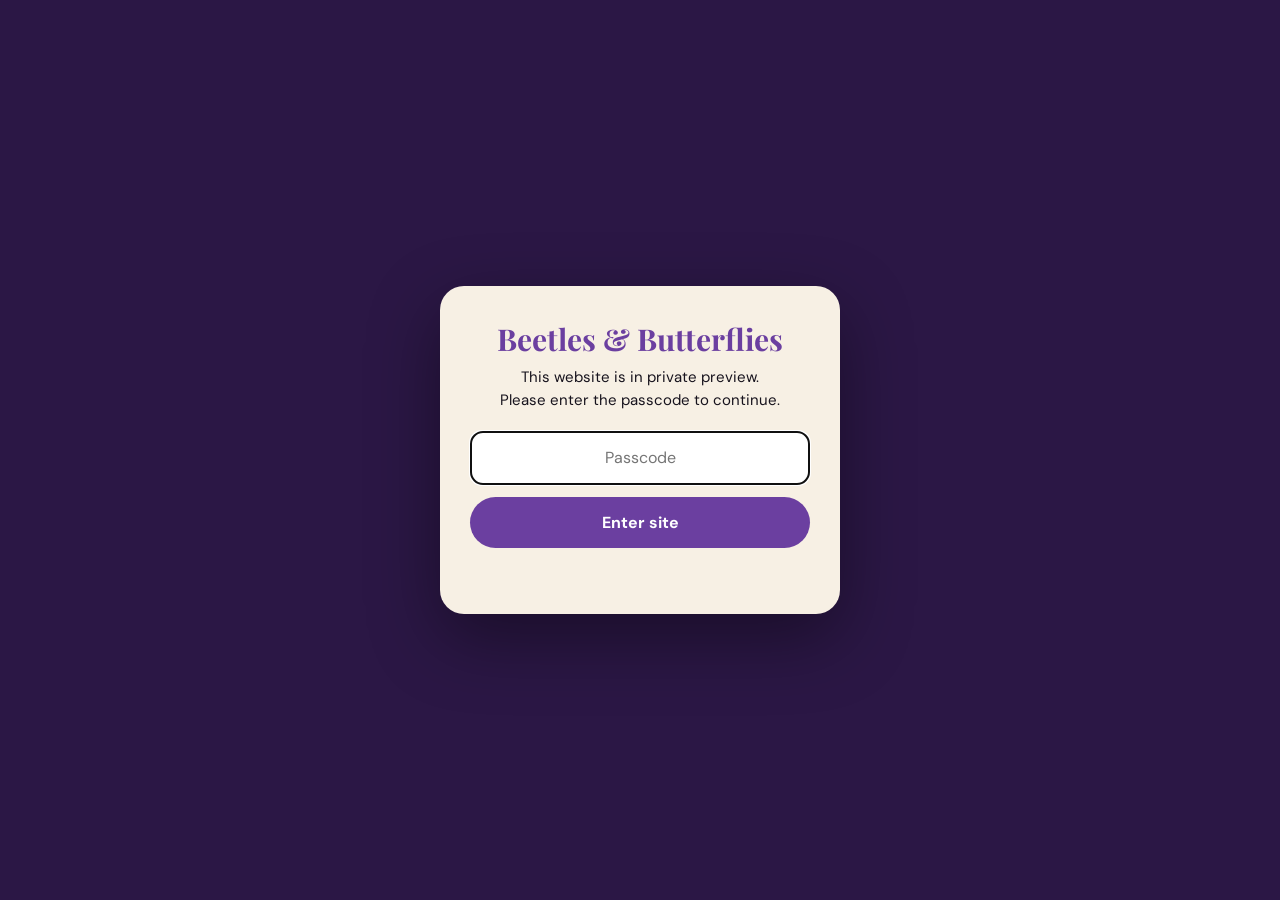
<file: index.html>
<!DOCTYPE html>
<html lang="en">
<head>
  <meta charset="UTF-8">
  <meta name="viewport" content="width=device-width, initial-scale=1.0">
  <meta name="robots" content="noindex, nofollow">
  <title>Beetles &amp; Butterflies | Strength. Confidence. Transformation. Impact.</title>
  <meta name="description" content="Beetles & Butterflies equips young adults and women navigating career change with strength, confidence, practical skills, and transformative experiences.">
  <script src="gate.js"></script>
  <link rel="stylesheet" href="styles.css">
</head>
<body>
  <header class="site-header">
    <div class="container nav">
      <a class="brand" href="#home" data-edit="e1"><span>Beetles &amp; Butterflies</span></a>
      <button class="menu-toggle" aria-label="Open menu">☰</button>
      <nav>
        <a href="about.html" data-edit="e2">Who We Are</a>
        <a href="#programs" data-edit="e3">Programs</a>
        <a href="experience.html" data-edit="e4">The Experience</a>
        <a href="#involved" data-edit="e5">Get Involved</a>
        <a href="resources.html" data-edit="e6">Resources</a>
        <a href="#contact" data-edit="e7">Connect with Us</a>
      </nav>
    </div>
  </header>

  <main>
    <section id="home" class="hero">
      <div class="container hero-grid">
        <div>
          <p class="eyebrow hero-brand-label" data-edit="e8">Beetles &amp; Butterflies</p>
          <p class="hero-copy hero-lead" data-edit="e9"><strong>We develop confident, capable leaders who are prepared to navigate change, lead with intention, and create meaningful impact.</strong></p>
          <a class="button hero-journey-button" href="#programs" data-edit="e10">Explore Your Leadership Journey</a>
          <a class="hero-assessment-link" href="assessment.html" target="_blank" rel="noopener" data-edit="e11">The Beetles &amp; Butterflies Leadership Readiness Self-Assessment →</a>
        </div>
        <div class="hero-art hero-group-art" aria-label="Young adults learning together">
          <img src="hero-leadership-discussion.jpg" alt="Young adults collaborating around a table in a leadership session" class="hero-photo" data-edit="e12">
          <div class="hero-discovery-copy">
            <span data-edit="e13">Discover who you are.</span> <span data-edit="e14">Develop who you’re becoming.</span><br>
            <span data-edit="e15">Create the impact you want to make.</span>
          </div>
        </div>
      </div>
    </section>

    <!-- Short Who We Are teaser. The full section lives on about.html -->
    <section id="about" class="about-teaser">
      <div class="container about-teaser-grid">
        <img src="beetle-butterfly-flowers.jpg" alt="A purple beetle and a lavender butterfly among purple flowers" data-edit="e16">
        <div>
          <p class="eyebrow" data-edit="e17">WHO WE ARE</p>
          <h2 data-edit="e18">Developing the next generation of confident, capable leaders.</h2>
          <p data-edit="e19">We help people navigate life’s moments of transition with strength, confidence, and purpose, just like the beetle and the butterfly.</p>
          <a class="button hero-journey-button" href="about.html" data-edit="e20">Meet Beetles &amp; Butterflies →</a>
        </div>
      </div>
    </section>

    <section id="programs" class="section section-light">
      <div class="container">
        <div class="section-heading">
          <p class="eyebrow" data-edit="e21">OUR PROGRAMS</p>
          <h2 class="program-transition-note" data-edit="e22">Discover who you are. Prepare for where you want to go.</h2>
          <p data-edit="e23">Practical tools. Real conversations. Confidence, capability, and skills you can use immediately.</p>
        </div>
        <!-- Each box = title + one paragraph + link. Full details live on each program's own page. -->
        <div class="cards three-cards">
          <article class="card featured">
            <h3 data-edit="e24"><span class="program-brand">The Beetles &amp; Butterflies</span><span class="program-name">Experience</span></h3>
            <p class="program-intro" data-edit="e25">A four-module developmental journey that helps participants build self-awareness, confidence, and practical leadership skills to move forward with intention.</p>
            <a href="experience.html" data-edit="e26">Explore the experience →</a>
          </article>
          <article class="card">
            <h3 data-edit="e27">New Manager Professional Development</h3>
            <p class="program-intro" data-edit="e28">Customized workshops designed to strengthen leadership capability, communication, confidence, and workplace readiness for individuals and teams.</p>
            <a href="professional-development.html" data-edit="e29">Explore professional development →</a>
          </article>
          <article class="card transition-card">
            <h3 data-edit="e30">Career Coaching</h3>
            <p class="program-intro" data-edit="e31">Coaching and guidance for women navigating career change, reinvention, professional confidence, workforce readiness, and their next chapter.</p>
            <a href="career-coaching.html" data-edit="e32">Explore career coaching →</a>
          </article>
        </div>
        <div class="program-start-box">
          <div>
            <p class="eyebrow" data-edit="e33">PARTICIPATE</p>
            <h3 class="start-journey-heading"><span data-edit="e34">Start your journey.</span><span class="start-journey-icons"><img src="beetle-clean2.png" alt="Beetle" data-edit="e35"><img src="butterfly-clean2.png" alt="Butterfly" data-edit="e36"></span></h3>
            <p data-edit="e37"><a class="pilot-inline-link" href="https://docs.google.com/forms/d/e/1FAIpQLSd4baUzgI3eHTcfkwQg33SQn5Qzn-vZ5kMqjCPdIObcjXV-Bw/viewform?usp=publish-editor" target="_blank" rel="noopener">The Beetles &amp; Butterflies Experience COHORT Pilot</a><br>Apply now to complete the application.</p>
          </div>
          <div class="program-start-right">
            <p data-edit="e38">Ready to take the next step? <a class="register-inline-link" href="registration-form.html" target="_blank" rel="noopener">Register for a program</a> and review participant expectations.</p>
            <div class="mini-links"><a href="code-of-conduct.html" target="_blank" rel="noopener" data-edit="e39">Code of Conduct →</a></div>
          </div>
        </div>
      </div>
    </section>

    <section id="experience" class="section launch experience-section">
      <div class="container">
        <div class="section-heading experience-heading">
          <p class="eyebrow" data-edit="e40">THE BEETLES &amp; BUTTERFLIES EXPERIENCE</p>
          <h2 class="experience-title" data-edit="e41">Four to six weeks to discover, develop, practice, and demonstrate your next level.</h2>
          <p class="experience-blurb" data-edit="e42"><strong>More than a workshop.</strong> A developmental experience designed to build self-awareness, confidence, and practical leadership skills.</p>
          <a class="button hero-journey-button" href="experience.html" data-edit="e43">See what participants can expect →</a>
        </div>
        <img class="experience-photo" src="students-classroom.jpg" alt="Smiling young adults in a classroom" data-edit="e62">
      </div>
    </section>

    <section id="involved" class="section">
      <div class="container">
        <div class="section-heading">
          <p class="eyebrow" data-edit="e44">GET INVOLVED</p>
          <h2 data-edit="e45">There are several ways to grow, contribute, and create impact with us.</h2>
        </div>
        <div class="involvement-grid involvement-two">
          <article class="involvement-feature">
            <p class="eyebrow" data-edit="e46">COMMUNITY SERVICE</p>
            <h3 data-edit="e47">Give back. Grow together. Create impact.</h3>
            <p data-edit="e48">Join Beetles &amp; Butterflies once a quarter as we give back to our communities through service.</p>
            <a class="service-project-link" href="#contact" data-edit="e49">Click here for the Beetles &amp; Butterflies community service project →</a>
          </article>
          <article class="involvement-feature classroom-clip-card">
            <a href="#classroom-clip" class="clip-link" aria-label="Watch Classroom Clip">
              <img src="classroom-clip.svg" alt="Classroom Clip — 60-second workshop video preview" data-edit="e50">
            </a>
            <h3 data-edit="e51">Classroom Clip</h3>
            <p data-edit="e52">A 60-second look inside a Beetles &amp; Butterflies workshop.</p>
            <a href="#classroom-clip" data-edit="e53">Watch Classroom Clip →</a>
          </article>
        </div>
        <p class="involved-more" data-edit="e54"><a href="resources.html">Books, links, clips, and tools for the journey →</a></p>
        <div id="classroom-clip" class="clip-note"><strong data-edit="e55">Classroom Clip:</strong> The 60-second workshop video will be added here when the clip is ready.</div>
      </div>
    </section>

    <section id="contact" class="section contact">
      <div class="container contact-grid">
        <div>
          <p class="eyebrow" data-edit="e56">LET'S CONNECT</p>
          <h2 data-edit="e57">Ready to discover what's next and make an impact?</h2>
          <p data-edit="e58">Tell us what you're looking for. We'd love to explore how Beetles &amp; Butterflies can help you or your organization move forward.</p>
        </div>
        <form class="contact-form" onsubmit="return submitForm(event)">
          <label>Name<input type="text" name="name" required></label>
          <label>Email<input type="email" name="email" required></label>
          <label>I'm interested in...
            <select name="interest">
              <option>The Beetles &amp; Butterflies Experience</option>
              <option>New Manager Professional Development</option>
              <option>Career Coaching</option>
              <option>Something Else</option>
            </select>
          </label>
          <label>Message<textarea name="message" rows="5" required></textarea></label>
          <button class="button primary" type="submit">Send Message</button>
          <p id="form-note" class="form-note"></p>
        </form>
      </div>
    </section>
  </main>

  <footer>
    <div class="container footer-grid">
      <div><strong data-edit="e59">Beetles &amp; Butterflies</strong><p data-edit="e60">Strength. Confidence. Transformation. Impact.</p></div>
      <div><p data-edit="e61">© 2026 Beetles &amp; Butterflies LLC. All rights reserved.</p></div>
    </div>
  </footer>

  <script src="script.js"></script>
</body>
</html>
</file>
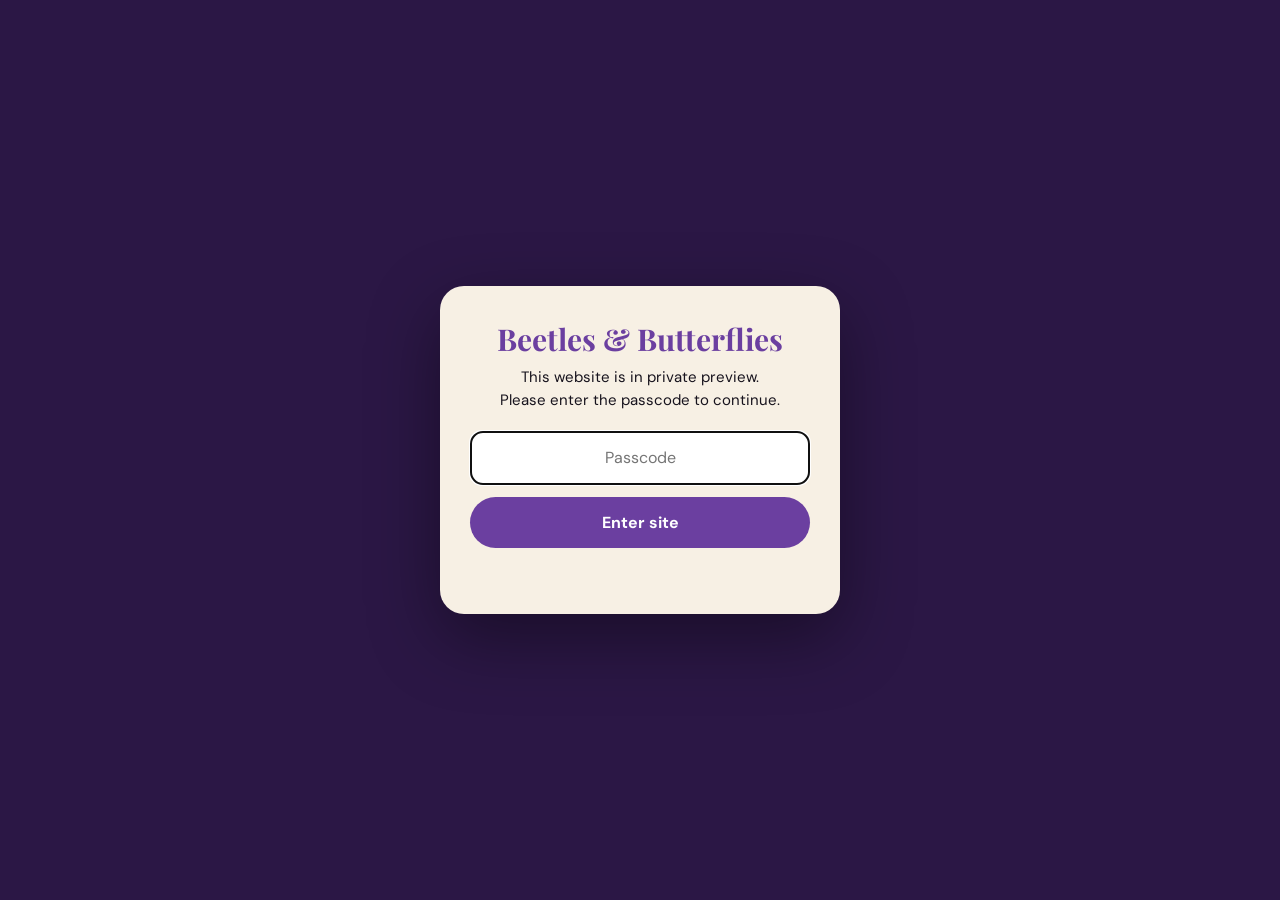
<file: about.html>
<!DOCTYPE html>
<html lang="en">
<head>
  <meta charset="UTF-8">
  <meta name="viewport" content="width=device-width, initial-scale=1.0">
  <meta name="robots" content="noindex, nofollow">
  <title>Who We Are | Beetles &amp; Butterflies</title>
  <meta name="description" content="Beetles & Butterflies develops confident, capable leaders.">
  <script src="gate.js"></script>
  <link rel="stylesheet" href="styles.css">
</head>
<body>
  <header class="site-header">
    <div class="container nav">
      <a class="brand" href="index.html" data-edit="e1"><span>Beetles &amp; Butterflies</span></a>
      <button class="menu-toggle" aria-label="Open menu">☰</button>
      <nav>
        <a href="about.html" data-edit="e2">Who We Are</a>
        <a href="index.html#programs" data-edit="e3">Programs</a>
        <a href="experience.html" data-edit="e4">The Experience</a>
        <a href="index.html#involved" data-edit="e5">Get Involved</a>
        <a href="resources.html" data-edit="e6">Resources</a>
        <a href="index.html#contact" data-edit="e7">Connect with Us</a>
      </nav>
    </div>
  </header>

  <main>
    <section class="section who-we-are who-page">
      <div class="container">
        <div class="section-heading who-heading">
          <p class="eyebrow" data-edit="e8">WHO WE ARE</p>
          <div class="about-copy about-copy-wide">
            <p data-edit="e9">At the heart of <strong class="about-brand">Beetles &amp; Butterflies</strong> is a commitment to developing the next generation of confident, purpose-driven leaders, people equipped to navigate change, lead with intention, and create meaningful impact.</p>
            <p data-edit="e10">We believe some of life’s greatest growth happens during moments of transition. From high school to college, from college to the workforce, from individual contributor to leader, or simply from where you are to where you know you want to be, those moments can bring uncertainty, possibility, and transformation. We help people navigate those moments with strength, confidence, and purpose.</p>
          </div>
        </div>

        <div class="symbol-feature">
          <div class="symbol-meaning symbol-meaning-left"><h3 data-edit="e11">The Beetle</h3><p data-edit="e12">The beetle symbolizes strength, resilience, persistence, determination and the courage to keep moving.</p></div>
          <img src="beetle-butterfly-flowers.jpg" alt="A purple beetle and a lavender butterfly among purple flowers" data-edit="e13">
          <div class="symbol-meaning symbol-meaning-right"><h3 data-edit="e14">The Butterfly</h3><p data-edit="e15">The butterfly symbolizes growth, evolution, and a reminder that change is not the end of who we are but rather the beginning of who we are capable of becoming.</p></div>
        </div>
      </div>
    </section>

    <!-- Client scrolling bar. To add a client: copy one <button ...> line, change the photo file name
         and the data-comment text. Keep both halves of the list identical so the loop is seamless. -->
    <section id="journey" class="participant-banner">
      <div class="container">
        <p class="reel-hint" data-edit="e16">Client voices · tap a photo to read their story</p>
        <div class="micro-reel section-two-reel" aria-label="Client feedback scrolling banner">
          <div class="reel-track participant-reel">
            <button class="participant-card client-card" data-comment="Beetles &amp; Butterflies offered great tips on networking in my field and strengthening my resume to have the best chance at landing a job after I graduate. Working with Beetles &amp; Butterflies has helped me become more confident." data-edit="e17"><img src="client-1.jpg" alt="Client portrait" data-edit="e18"></button>
            <button class="participant-card client-card" data-comment="Beetles &amp; Butterflies helped me see my own value clearly and gave me the confidence to put together a strong promotion package in the Administrative Professional career track. Through consistent guidance and regular meetings with Beetles &amp; Butterflies, I became the first Administrative Professional to achieve promotion in my career track. Anyone ready to take the next step in their career should seriously consider working with Beetles &amp; Butterflies, especially when the path isn’t obvious." data-edit="e19"><img src="client-2.jpg" alt="Client portrait" data-edit="e20"></button>
            <button class="participant-card client-card" data-comment="Beetles &amp; Butterflies offered great tips on networking in my field and strengthening my resume to have the best chance at landing a job after I graduate. Working with Beetles &amp; Butterflies has helped me become more confident." data-edit="e21"><img src="client-1.jpg" alt="Client portrait" data-edit="e22"></button>
            <button class="participant-card client-card" data-comment="Beetles &amp; Butterflies helped me see my own value clearly and gave me the confidence to put together a strong promotion package in the Administrative Professional career track. Through consistent guidance and regular meetings with Beetles &amp; Butterflies, I became the first Administrative Professional to achieve promotion in my career track. Anyone ready to take the next step in their career should seriously consider working with Beetles &amp; Butterflies, especially when the path isn’t obvious." data-edit="e23"><img src="client-2.jpg" alt="Client portrait" data-edit="e24"></button>
            <button class="participant-card client-card" data-comment="Beetles &amp; Butterflies offered great tips on networking in my field and strengthening my resume to have the best chance at landing a job after I graduate. Working with Beetles &amp; Butterflies has helped me become more confident." data-edit="e25"><img src="client-1.jpg" alt="Client portrait" data-edit="e26"></button>
            <button class="participant-card client-card" data-comment="Beetles &amp; Butterflies helped me see my own value clearly and gave me the confidence to put together a strong promotion package in the Administrative Professional career track. Through consistent guidance and regular meetings with Beetles &amp; Butterflies, I became the first Administrative Professional to achieve promotion in my career track. Anyone ready to take the next step in their career should seriously consider working with Beetles &amp; Butterflies, especially when the path isn’t obvious." data-edit="e27"><img src="client-2.jpg" alt="Client portrait" data-edit="e28"></button>
            <button class="participant-card client-card" data-comment="Beetles &amp; Butterflies offered great tips on networking in my field and strengthening my resume to have the best chance at landing a job after I graduate. Working with Beetles &amp; Butterflies has helped me become more confident." data-edit="e29"><img src="client-1.jpg" alt="Client portrait" data-edit="e30"></button>
            <button class="participant-card client-card" data-comment="Beetles &amp; Butterflies helped me see my own value clearly and gave me the confidence to put together a strong promotion package in the Administrative Professional career track. Through consistent guidance and regular meetings with Beetles &amp; Butterflies, I became the first Administrative Professional to achieve promotion in my career track. Anyone ready to take the next step in their career should seriously consider working with Beetles &amp; Butterflies, especially when the path isn’t obvious." data-edit="e31"><img src="client-2.jpg" alt="Client portrait" data-edit="e32"></button>
            <!-- second, identical copy for the seamless loop -->
            <button class="participant-card client-card" data-comment="Beetles &amp; Butterflies offered great tips on networking in my field and strengthening my resume to have the best chance at landing a job after I graduate. Working with Beetles &amp; Butterflies has helped me become more confident." data-edit="e33"><img src="client-1.jpg" alt="Client portrait" data-edit="e34"></button>
            <button class="participant-card client-card" data-comment="Beetles &amp; Butterflies helped me see my own value clearly and gave me the confidence to put together a strong promotion package in the Administrative Professional career track. Through consistent guidance and regular meetings with Beetles &amp; Butterflies, I became the first Administrative Professional to achieve promotion in my career track. Anyone ready to take the next step in their career should seriously consider working with Beetles &amp; Butterflies, especially when the path isn’t obvious." data-edit="e35"><img src="client-2.jpg" alt="Client portrait" data-edit="e36"></button>
            <button class="participant-card client-card" data-comment="Beetles &amp; Butterflies offered great tips on networking in my field and strengthening my resume to have the best chance at landing a job after I graduate. Working with Beetles &amp; Butterflies has helped me become more confident." data-edit="e37"><img src="client-1.jpg" alt="Client portrait" data-edit="e38"></button>
            <button class="participant-card client-card" data-comment="Beetles &amp; Butterflies helped me see my own value clearly and gave me the confidence to put together a strong promotion package in the Administrative Professional career track. Through consistent guidance and regular meetings with Beetles &amp; Butterflies, I became the first Administrative Professional to achieve promotion in my career track. Anyone ready to take the next step in their career should seriously consider working with Beetles &amp; Butterflies, especially when the path isn’t obvious." data-edit="e39"><img src="client-2.jpg" alt="Client portrait" data-edit="e40"></button>
            <button class="participant-card client-card" data-comment="Beetles &amp; Butterflies offered great tips on networking in my field and strengthening my resume to have the best chance at landing a job after I graduate. Working with Beetles &amp; Butterflies has helped me become more confident." data-edit="e41"><img src="client-1.jpg" alt="Client portrait" data-edit="e42"></button>
            <button class="participant-card client-card" data-comment="Beetles &amp; Butterflies helped me see my own value clearly and gave me the confidence to put together a strong promotion package in the Administrative Professional career track. Through consistent guidance and regular meetings with Beetles &amp; Butterflies, I became the first Administrative Professional to achieve promotion in my career track. Anyone ready to take the next step in their career should seriously consider working with Beetles &amp; Butterflies, especially when the path isn’t obvious." data-edit="e43"><img src="client-2.jpg" alt="Client portrait" data-edit="e44"></button>
            <button class="participant-card client-card" data-comment="Beetles &amp; Butterflies offered great tips on networking in my field and strengthening my resume to have the best chance at landing a job after I graduate. Working with Beetles &amp; Butterflies has helped me become more confident." data-edit="e45"><img src="client-1.jpg" alt="Client portrait" data-edit="e46"></button>
            <button class="participant-card client-card" data-comment="Beetles &amp; Butterflies helped me see my own value clearly and gave me the confidence to put together a strong promotion package in the Administrative Professional career track. Through consistent guidance and regular meetings with Beetles &amp; Butterflies, I became the first Administrative Professional to achieve promotion in my career track. Anyone ready to take the next step in their career should seriously consider working with Beetles &amp; Butterflies, especially when the path isn’t obvious." data-edit="e47"><img src="client-2.jpg" alt="Client portrait" data-edit="e48"></button>
          </div>
        </div>
      </div>
      <div class="participant-modal" id="participant-modal" aria-hidden="true">
        <div class="modal-backdrop" data-close-modal></div>
        <div class="modal-card" role="dialog" aria-modal="true" aria-labelledby="participant-modal-title">
          <button class="modal-close" type="button" data-close-modal aria-label="Close">×</button>
          <p class="journey-kicker" data-edit="e49">CLIENT VOICE</p>
          <h3 id="participant-modal-title" data-edit="e50">What the experience meant to me</h3>
          <p id="participant-comment"></p>
        </div>
      </div>
    </section>

    <section class="section section-light">
      <div class="container">
        <div class="section-heading"><p class="eyebrow" data-edit="e51">EXPLORE</p><h2 class="program-transition-note" data-edit="e52">Where would you like to go next?</h2></div>
        <div class="explore-grid">
          <a class="explore-card" href="index.html#programs" data-edit="e53"><strong>Our Programs</strong><span>The Experience, professional development, and career coaching.</span></a>
          <a class="explore-card" href="experience.html" data-edit="e54"><strong>The Experience</strong><span>What participants can expect, week by week.</span></a>
          <a class="explore-card" href="resources.html" data-edit="e55"><strong>Resources</strong><span>Books, links, clips, and tools for the journey.</span></a>
          <a class="explore-card" href="index.html#contact" data-edit="e56"><strong>Connect with Us</strong><span>Tell us what you’re looking for.</span></a>
        </div>
      </div>
    </section>
  </main>

  <footer>
    <div class="container footer-grid">
      <div><strong data-edit="e57">Beetles &amp; Butterflies</strong><p data-edit="e58">Strength. Confidence. Transformation. Impact.</p></div>
      <div><p data-edit="e59">© 2026 Beetles &amp; Butterflies LLC. All rights reserved.</p></div>
    </div>
  </footer>

  <script src="script.js"></script>
</body>
</html>
</file>
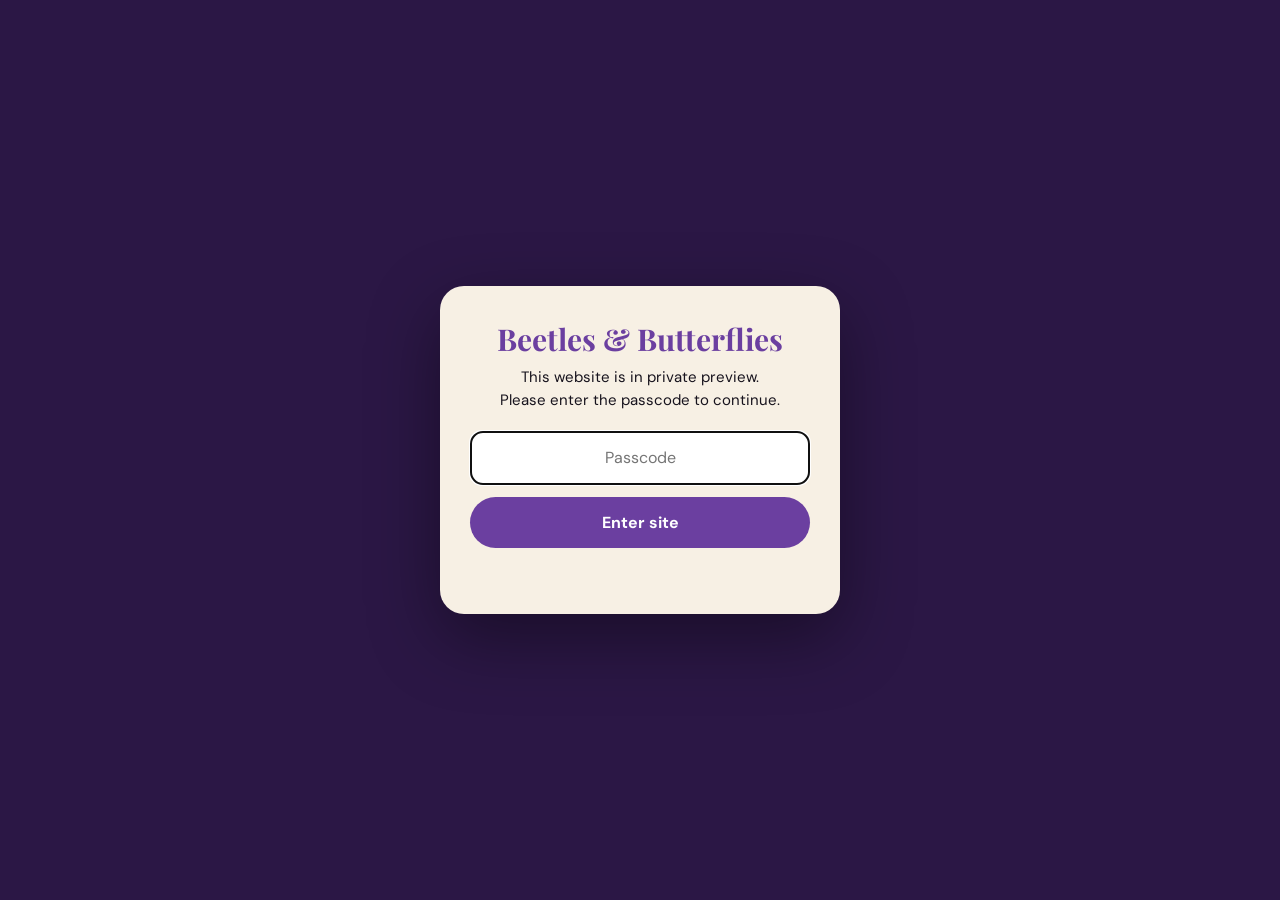
<file: assessment.html>
<!DOCTYPE html>
<html lang="en">
<head>
<meta charset="UTF-8"><meta name="viewport" content="width=device-width, initial-scale=1.0">
<title>The Beetles & Butterflies Self-Assessment</title>
<meta name="robots" content="noindex, nofollow"><script src="gate.js"></script><link rel="stylesheet" href="styles.css">
<style>
.assessment-page{min-height:100vh;background:var(--cream);padding:70px 0}.assessment-card{max-width:850px;margin:auto;background:#fff;border-radius:28px;padding:45px;box-shadow:var(--shadow)}
.assessment-card h1{font-size:clamp(38px,5vw,58px);color:var(--deep);margin-bottom:15px}.assessment-intro{color:var(--muted);font-size:17px;max-width:720px}
.question{padding:24px 0;border-top:1px solid var(--line)}.question legend{font-weight:700;font-size:18px;margin-bottom:12px}.options{display:grid;gap:9px}.options label{display:flex;gap:10px;align-items:flex-start;padding:10px 12px;border:1px solid #e2dbe7;border-radius:12px;cursor:pointer}.options label:hover{border-color:var(--purple);background:#fbf8fd}
.score-result{display:none;margin-top:30px;padding:25px;border-radius:18px;background:#f0e8f5;border-left:4px solid var(--purple)}.score-result h2{font-size:30px;color:var(--deep);margin-bottom:8px}.back-link{display:inline-block;margin-top:25px;color:var(--purple);font-weight:700;text-decoration:none}
</style>
</head>
<body>
<header class="site-header"><div class="container nav"><a class="brand" href="index.html" data-edit="e1"><span class="brand-mark">B&B</span><span>Beetles & Butterflies</span></a><a class="nav-button" href="index.html#home" data-edit="e2">Back to Website</a></div></header>
<main class="assessment-page"><div class="container"><div class="assessment-card">
<p class="eyebrow" data-edit="e3">THE BEETLES & BUTTERFLIES SELF-ASSESSMENT</p>
<h1 data-edit="e4">How Ready Are You to Lead?</h1>
<p class="assessment-intro" data-edit="e5">This 15-question reflection is designed to help you assess your current leadership readiness across self-awareness, confidence, accountability, communication, decision-making, resilience, and influence. Choose the response that best describes you today. There are no right or wrong answers.</p>
<form id="assessmentForm"></form>
<div id="result" class="score-result"></div>
<a class="back-link" href="index.html#home" data-edit="e6">← Return to Beetles & Butterflies</a>
</div></div></main>
<script>
const questions=[
"I understand my strengths, values, and areas I need to develop.",
"I am comfortable taking responsibility for my choices and outcomes.",
"I can move forward even when I do not have complete certainty.",
"I communicate my ideas clearly while listening to other perspectives.",
"I can receive constructive feedback without becoming defensive.",
"I manage my emotions effectively when situations become difficult.",
"I can make thoughtful decisions and explain the reasoning behind them.",
"I follow through on commitments, even when motivation is low.",
"I can handle conflict respectfully and work toward productive solutions.",
"I build trust by being dependable, honest, and consistent.",
"I can influence others without needing to have formal authority.",
"I recognize when I need help and know how to seek it.",
"I adapt when circumstances, expectations, or plans change.",
"I actively look for opportunities to learn, grow, and improve.",
"I am prepared to use my strengths and skills to create positive impact in my workplace, community, or relationships."
];
const scale=["Not yet","Sometimes","Often","Consistently"];
const form=document.getElementById('assessmentForm');
questions.forEach((q,i)=>{const field=document.createElement('fieldset');field.className='question';field.innerHTML='<legend>'+(i+1)+'. '+q+'</legend><div class="options">'+scale.map((s,v)=>'<label><input type="radio" name="q'+i+'" value="'+v+'" required> '+s+'</label>').join('')+'</div>';form.appendChild(field)});
const btn=document.createElement('button');btn.type='submit';btn.className='button primary';btn.textContent='See My Leadership Readiness';form.appendChild(btn);
form.addEventListener('submit',e=>{e.preventDefault();let score=0;questions.forEach((_,i)=>score+=Number(form.querySelector('input[name=q'+i+']:checked').value));let title,text;if(score<=20){title='You are in the Discovery stage.';text='Your opportunity is to build self-awareness, confidence, consistency, and foundational leadership habits. Start with knowing yourself and strengthening the areas that will support your next step.'}else if(score<=40){title='You are building your leadership foundation.';text='You have meaningful strengths to build on. Focus on turning awareness into consistent action, strengthening communication, decision-making, and resilience.'}else if(score<=50){title='You are approaching leadership readiness.';text='You demonstrate many behaviors associated with effective leadership. Continue developing your influence, emotional intelligence, adaptability, and ability to create impact.'}else{title='You are demonstrating strong leadership readiness.';text='You show a strong foundation for leading yourself and others. Your next opportunity is to deepen your influence, sharpen your strategic thinking, and use your leadership to create meaningful impact.'}const r=document.getElementById('result');r.innerHTML='<h2>'+title+'</h2><p><strong>Your score: '+score+' / 45</strong></p><p>'+text+'</p>';r.style.display='block';r.scrollIntoView({behavior:'smooth',block:'center'})});
</script>
</body></html>
</file>
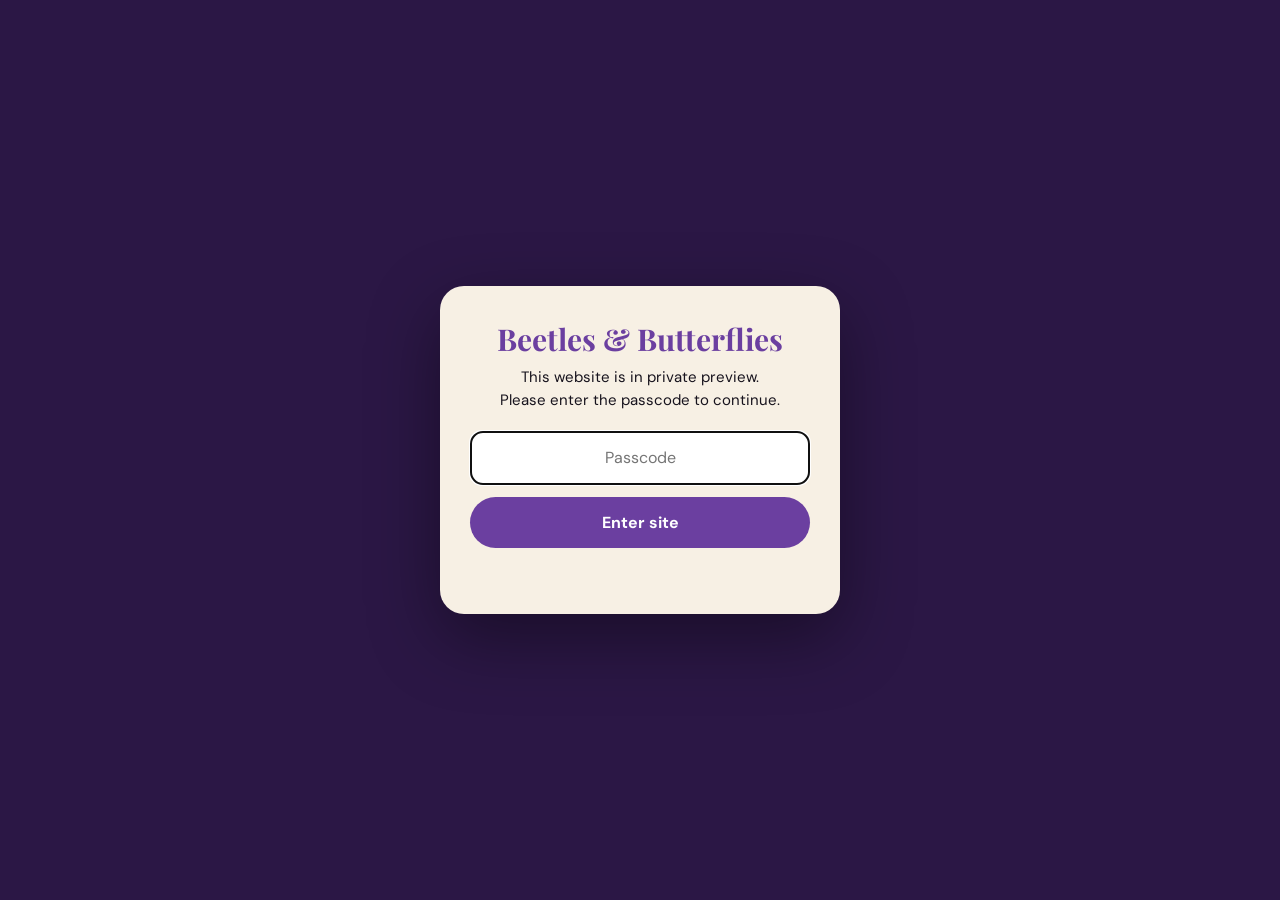
<file: beetles-butterflies-transitions.html>
<!DOCTYPE html><html lang="en"><head><meta charset="UTF-8"><meta name="viewport" content="width=device-width,initial-scale=1"><title>Beetles & Butterflies Transitions | Beetles &amp; Butterflies</title><meta name="robots" content="noindex, nofollow"><script src="gate.js"></script><link rel="stylesheet" href="styles.css"></head><body><header class="site-header"><div class="container nav"><a class="brand" href="index.html" data-edit="e1"><span>Beetles &amp; Butterflies</span></a><nav><a href="index.html#programs" data-edit="e2">Programs</a><a href="index.html#experience" data-edit="e3">Experience</a><a href="index.html#involved" data-edit="e4">Get Involved</a><a href="index.html#contact" data-edit="e5">Connect with Us</a></nav></div></header><main class="section"><div class="container form-page"><p class="eyebrow" data-edit="e6">PROGRAM DETAILS</p><h1 data-edit="e7">Beetles & Butterflies Transitions</h1><p class="lead" data-edit="e8">For women navigating what’s next</p><div class="program-detail-placeholder"><h3 data-edit="e9">Program information</h3><p data-edit="e10">Use this page to add the full Transitions program description, schedule, coaching/workshop details, pricing, and registration/payment information.</p><p data-edit="e11"><strong>Website owner note:</strong> Replace this placeholder content with your final program page content. The Learn More link on the main website already points here.</p></div><a class="button primary" href="index.html#programs" data-edit="e12">Back to Our Programs</a></div></main></body></html>
</file>
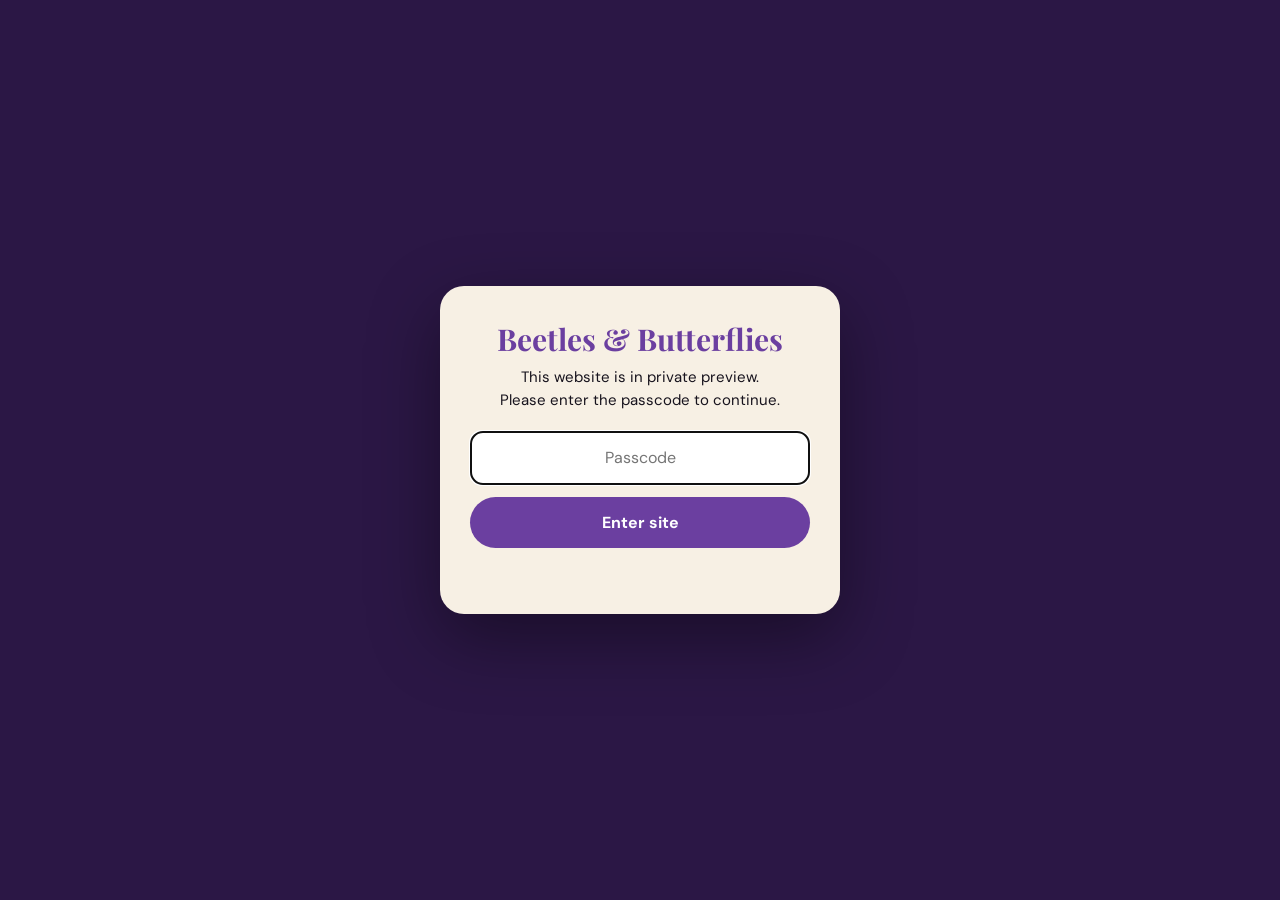
<file: career-coaching.html>
<!DOCTYPE html>
<html lang="en">
<head>
  <meta charset="UTF-8">
  <meta name="viewport" content="width=device-width, initial-scale=1.0">
  <meta name="robots" content="noindex, nofollow">
  <title>Career Coaching | Beetles &amp; Butterflies</title>
  <meta name="description" content="Beetles & Butterflies develops confident, capable leaders.">
  <script src="gate.js"></script>
  <link rel="stylesheet" href="styles.css">
</head>
<body>
  <header class="site-header">
    <div class="container nav">
      <a class="brand" href="index.html" data-edit="e1"><span>Beetles &amp; Butterflies</span></a>
      <button class="menu-toggle" aria-label="Open menu">☰</button>
      <nav>
        <a href="about.html" data-edit="e2">Who We Are</a>
        <a href="index.html#programs" data-edit="e3">Programs</a>
        <a href="experience.html" data-edit="e4">The Experience</a>
        <a href="index.html#involved" data-edit="e5">Get Involved</a>
        <a href="resources.html" data-edit="e6">Resources</a>
        <a href="index.html#contact" data-edit="e7">Connect with Us</a>
      </nav>
    </div>
  </header>

  <main>
    <section class="section section-light detail-page">
      <div class="container form-page">
        <p class="eyebrow" data-edit="e8">PROGRAM DETAILS</p>
        <h1 data-edit="e9">Career Coaching</h1>
        <p class="lead" data-edit="e10">Coaching and guidance for women navigating career change, reinvention, professional confidence, workforce readiness, and their next chapter.</p>
        <div class="program-detail-placeholder">
          <h3 data-edit="e11">How coaching works</h3>
          <p data-edit="e12"><em>Add who coaching is for, what a session looks like, how many sessions, and pricing here.</em></p>
        </div>
        <div class="detail-actions">
          <a class="button hero-journey-button" href="registration-form.html" target="_blank" rel="noopener" data-edit="e13">Register for a program</a>
          <a class="detail-back" href="index.html#programs" data-edit="e14">← Back to Our Programs</a>
        </div>
      </div>
    </section>
  </main>

  <footer>
    <div class="container footer-grid">
      <div><strong data-edit="e15">Beetles &amp; Butterflies</strong><p data-edit="e16">Strength. Confidence. Transformation. Impact.</p></div>
      <div><p data-edit="e17">© 2026 Beetles &amp; Butterflies LLC. All rights reserved.</p></div>
    </div>
  </footer>

  <script src="script.js"></script>
</body>
</html>
</file>
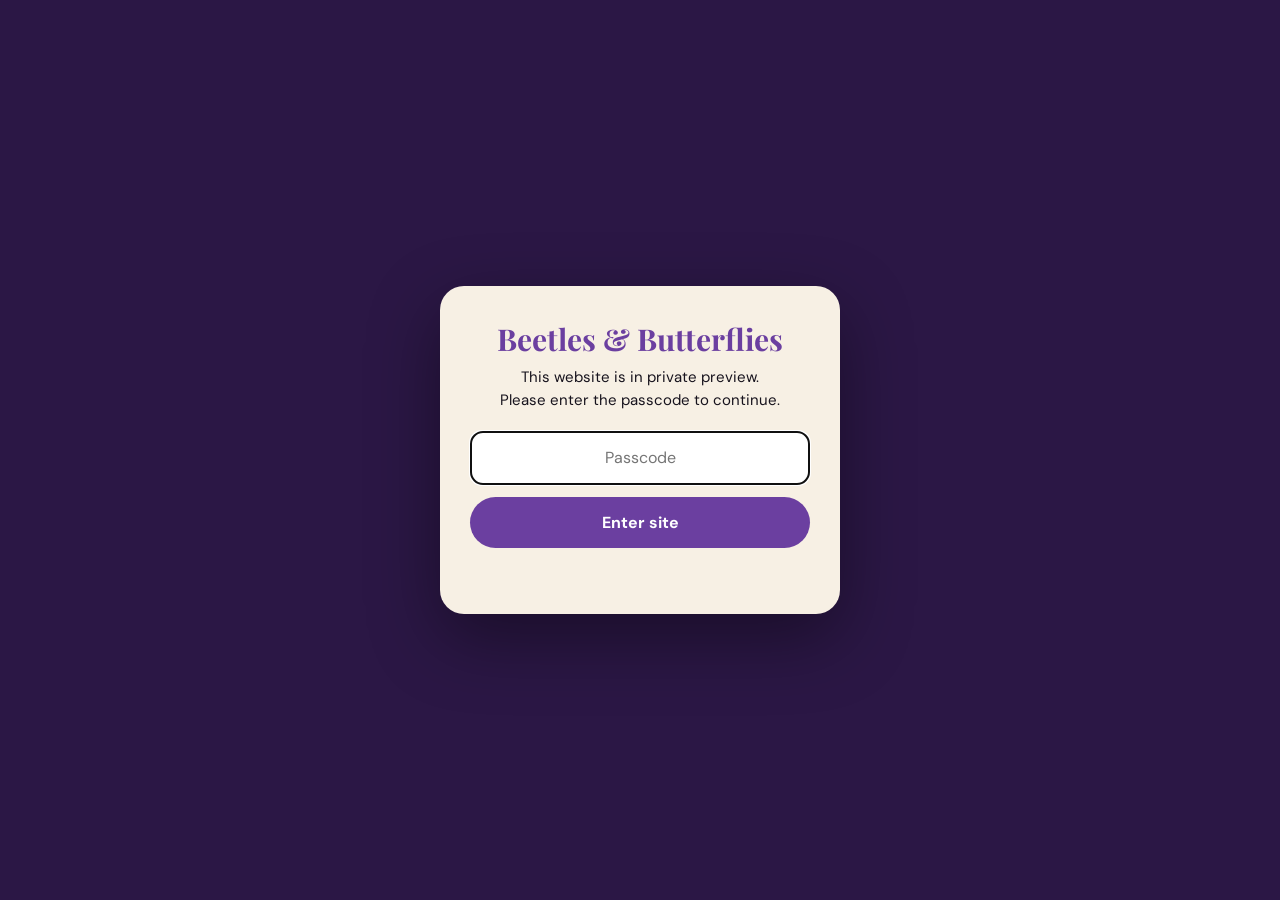
<file: code-of-conduct.html>
<!DOCTYPE html><html lang="en"><head><meta charset="UTF-8"><meta name="viewport" content="width=device-width,initial-scale=1"><title>Participant Code of Conduct | Beetles & Butterflies</title><meta name="robots" content="noindex, nofollow"><script src="gate.js"></script><link rel="stylesheet" href="styles.css"></head><body><header class="site-header"><div class="container nav"><a class="brand" href="index.html" data-edit="e1"><span>Beetles &amp; Butterflies</span></a><nav><a href="index.html#programs" data-edit="e2">Programs</a><a href="index.html#experience" data-edit="e3">Experience</a><a href="index.html#involved" data-edit="e4">Get Involved</a></nav></div></header><main class="section"><div class="container policy-page"><p class="eyebrow" data-edit="e5">PARTICIPANT EXPECTATIONS</p><h1 data-edit="e6">Participant Code of Conduct</h1><p data-edit="e7">Our goal is to create a learning environment where participants feel safe, respected, challenged, supported, and responsible for their own growth.</p><div class="policy-list"><article><h3 data-edit="e8">Respectful Communication</h3><p data-edit="e9">Speak to others with respect. Listen without interrupting and disagree with ideas without attacking people.</p></article><article><h3 data-edit="e10">Mobile Phones &amp; Devices</h3><p data-edit="e11">Mobile phones are not permitted during workshops unless a facilitator gives permission for a learning activity or an urgent need arises. Phones should be silenced and stored away.</p></article><article><h3 data-edit="e12">Engagement &amp; Preparation</h3><p data-edit="e13">Participate in discussions and activities, ask questions, practice new skills, and complete assigned preparation and learning activities.</p></article><article><h3 data-edit="e14">Time &amp; Attendance</h3><p data-edit="e15">Arrive on time, remain for the full session, and communicate in advance when an absence or delay is unavoidable.</p></article><article><h3 data-edit="e16">Confidentiality</h3><p data-edit="e17">Respect personal stories and experiences shared by participants. Do not repeat another participant’s personal information without permission.</p></article><article><h3 data-edit="e18">Inclusion &amp; Belonging</h3><p data-edit="e19">Respect differences in background, culture, race, ethnicity, gender, beliefs, experience, and ability. Harassment, discrimination, bullying, threats, or intimidation are not acceptable.</p></article><article><h3 data-edit="e20">Professional Conduct</h3><p data-edit="e21">Use good judgment in language, behavior, attire, and interactions. Treat the workshop as a professional development environment.</p></article><article><h3 data-edit="e22">Ownership &amp; Accountability</h3><p data-edit="e23">Take responsibility for your choices, learning, and commitments. Be willing to receive feedback, reflect honestly, and make adjustments.</p></article><article><h3 data-edit="e24">Technology &amp; Recording</h3><p data-edit="e25">Do not photograph, record, livestream, or share workshop materials or another participant’s comments without facilitator permission.</p></article><article><h3 data-edit="e26">Safety</h3><p data-edit="e27">Follow facilitator instructions and report concerns that could affect the safety or well-being of yourself or another participant.</p></article><article><h3 data-edit="e28">Consequences</h3><p data-edit="e29">Conduct concerns may be addressed through coaching, a warning, removal from an activity, or dismissal from the program when behavior is serious or repeated.</p></article></div><div class="signature-block"><h3 data-edit="e30">Participant &amp; Parent/Guardian Acknowledgment</h3><p data-edit="e31">By signing below, we acknowledge that we have reviewed the Beetles &amp; Butterflies Code of Conduct and understand the expectations for participation.</p><div class="signature-grid"><div><label>Student/Participant Name<input></label><label>Student/Participant Signature<input></label><label>Date<input type="date"></label></div><div><label>Parent/Guardian Name<input></label><label>Parent/Guardian Signature<input></label><label>Date<input type="date"></label></div></div></div><p data-edit="e32"><a class="button secondary" href="Beetles_and_Butterflies_Participant_Code_of_Conduct.docx">Download Printable Code of Conduct</a></p></div></main></body></html>
</file>
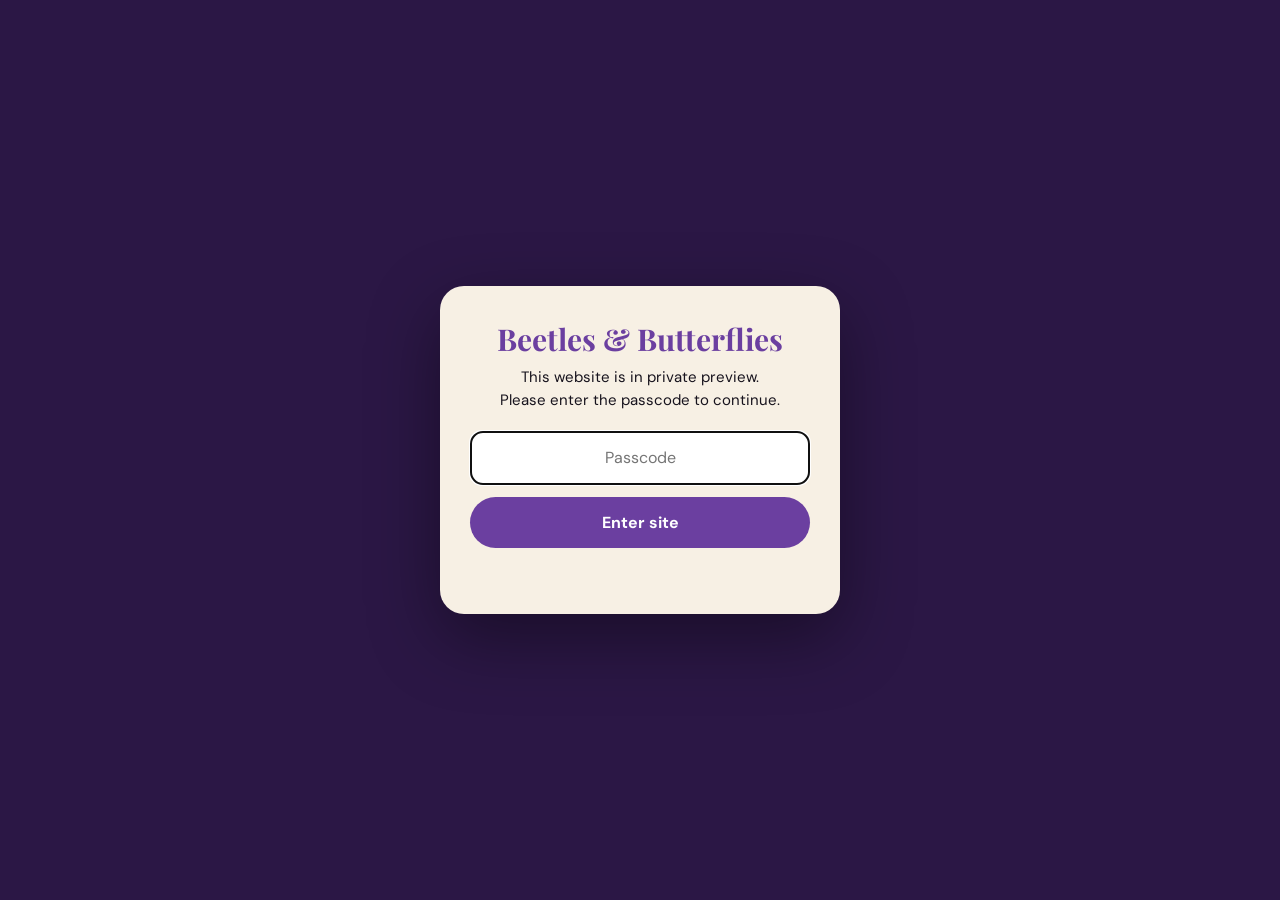
<file: experience.html>
<!DOCTYPE html>
<html lang="en">
<head>
  <meta charset="UTF-8">
  <meta name="viewport" content="width=device-width, initial-scale=1.0">
  <meta name="robots" content="noindex, nofollow">
  <title>The Experience | Beetles &amp; Butterflies</title>
  <meta name="description" content="Beetles & Butterflies develops confident, capable leaders.">
  <script src="gate.js"></script>
  <link rel="stylesheet" href="styles.css">
</head>
<body>
  <header class="site-header">
    <div class="container nav">
      <a class="brand" href="index.html" data-edit="e1"><span>Beetles &amp; Butterflies</span></a>
      <button class="menu-toggle" aria-label="Open menu">☰</button>
      <nav>
        <a href="about.html" data-edit="e2">Who We Are</a>
        <a href="index.html#programs" data-edit="e3">Programs</a>
        <a href="experience.html" data-edit="e4">The Experience</a>
        <a href="index.html#involved" data-edit="e5">Get Involved</a>
        <a href="resources.html" data-edit="e6">Resources</a>
        <a href="index.html#contact" data-edit="e7">Connect with Us</a>
      </nav>
    </div>
  </header>

  <main>
    <section class="section experience-section detail-page">
      <div class="container">
        <div class="section-heading experience-heading">
          <p class="eyebrow" data-edit="e8">THE BEETLES &amp; BUTTERFLIES EXPERIENCE</p>
          <h1 class="experience-title" data-edit="e9">Four to six weeks to discover, develop, practice, and demonstrate your next level.</h1>
          <p class="experience-blurb" data-edit="e10"><strong>More than a workshop.</strong> A developmental experience designed to build self-awareness, confidence, leadership capability, and practical skills—so you can grow, lead, and navigate what comes next with intention and impact.</p>
          <img class="experience-photo" src="students-classroom.jpg" alt="Smiling young adults in a classroom" data-edit="e42">
        </div>
        <div class="program-stages detail-stages">
          <div><strong data-edit="e11">DISCOVER</strong><span data-edit="e12">Know Yourself</span></div>
          <div><strong data-edit="e13">DEVELOP</strong><span data-edit="e14">Manage Yourself</span></div>
          <div><strong data-edit="e15">LEAD</strong><span data-edit="e16">Express Yourself</span></div>
          <div><strong data-edit="e17">IMPACT</strong><span data-edit="e18">Lead Others</span></div>
        </div>
        <div class="experience-grid">
          <div class="experience-content">
            <h3 data-edit="e19">What participants can expect</h3>
            <p data-edit="e20">Registered participants begin their journey with a personalized toolkit that includes a brief orientation, acknowledgement forms, and other information on how to get the most from their experience. Participants then meet once a week for instruction, guided reflection, discussion, hands-on activities, peer learning, and opportunities to practice new skills in realistic situations.</p>
            <p data-edit="e21">There will be <strong>one virtual meeting during the 4-week program</strong> with all participants, to answer questions, reinforce learning, and provide additional guidance between sessions.</p>
            <p data-edit="e22">The experience concludes with a participant presentation summarizing what they learned, how they grew, and how they plan to apply their learning moving forward. <strong>Parents are welcome to attend the final presentation.</strong></p>
          </div>
          <div class="outcome-panel">
            <span class="number" data-edit="e23">THE DEVELOPMENTAL OUTCOME</span>
            <h3 data-edit="e24">From awareness to applied capability.</h3>
            <div class="outcome-step"><span data-edit="e25">01</span><div><strong data-edit="e26">Learn</strong><p data-edit="e27">Build knowledge and self-awareness through focused instruction and reflection.</p></div></div>
            <div class="outcome-step"><span data-edit="e28">02</span><div><strong data-edit="e29">Practice</strong><p data-edit="e30">Apply concepts through discussion, activities, scenarios, and guided exercises.</p></div></div>
            <div class="outcome-step"><span data-edit="e31">03</span><div><strong data-edit="e32">Demonstrate</strong><p data-edit="e33">Show evidence of learning through participation, application, reflection, and the final presentation.</p></div></div>
            <div class="outcome-step"><span data-edit="e34">04</span><div><strong data-edit="e35">Carry Forward</strong><p data-edit="e36">Leave with practical tools, greater confidence, and a clear next-step commitment.</p></div></div>
          </div>
        </div>
        <div class="detail-actions">
          <a class="button hero-journey-button" href="https://docs.google.com/forms/d/e/1FAIpQLSd4baUzgI3eHTcfkwQg33SQn5Qzn-vZ5kMqjCPdIObcjXV-Bw/viewform?usp=publish-editor" target="_blank" rel="noopener" data-edit="e37">Apply for the COHORT Pilot</a>
          <a class="detail-back" href="index.html#programs" data-edit="e38">← Back to Our Programs</a>
        </div>
      </div>
    </section>
  </main>

  <footer>
    <div class="container footer-grid">
      <div><strong data-edit="e39">Beetles &amp; Butterflies</strong><p data-edit="e40">Strength. Confidence. Transformation. Impact.</p></div>
      <div><p data-edit="e41">© 2026 Beetles &amp; Butterflies LLC. All rights reserved.</p></div>
    </div>
  </footer>

  <script src="script.js"></script>
</body>
</html>
</file>
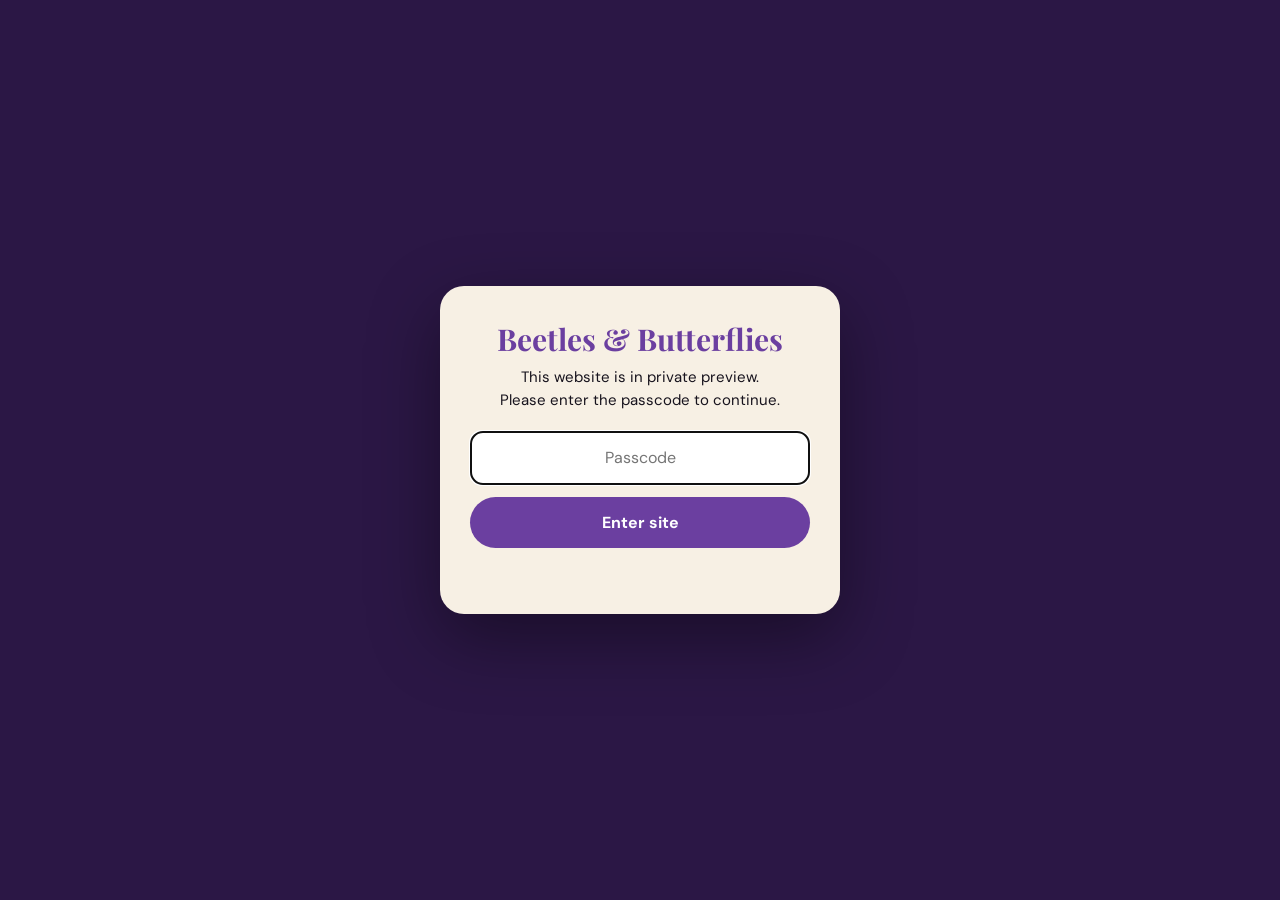
<file: foundational-leadership.html>
<!DOCTYPE html><html lang="en"><head><meta charset="UTF-8"><meta name="viewport" content="width=device-width,initial-scale=1"><title>Foundational Leadership | Beetles &amp; Butterflies</title><meta name="robots" content="noindex, nofollow"><script src="gate.js"></script><link rel="stylesheet" href="styles.css"></head><body><header class="site-header"><div class="container nav"><a class="brand" href="index.html" data-edit="e1"><span>Beetles &amp; Butterflies</span></a><nav><a href="index.html#programs" data-edit="e2">Programs</a><a href="index.html#experience" data-edit="e3">Experience</a><a href="index.html#involved" data-edit="e4">Get Involved</a><a href="index.html#contact" data-edit="e5">Connect with Us</a></nav></div></header><main class="section"><div class="container form-page"><p class="eyebrow" data-edit="e6">PROGRAM DETAILS</p><h1 data-edit="e7">Foundational Leadership</h1><p class="lead" data-edit="e8">2-hour interactive workshop</p><div class="program-detail-placeholder"><h3 data-edit="e9">Program information</h3><p data-edit="e10">Use this page to add your full workshop description, learning objectives, agenda, dates, registration details, and payment link.</p><p data-edit="e11"><strong>Website owner note:</strong> Replace this placeholder content with your final program page content. The Learn More link on the main website already points here.</p></div><a class="button primary" href="index.html#programs" data-edit="e12">Back to Our Programs</a></div></main></body></html>
</file>
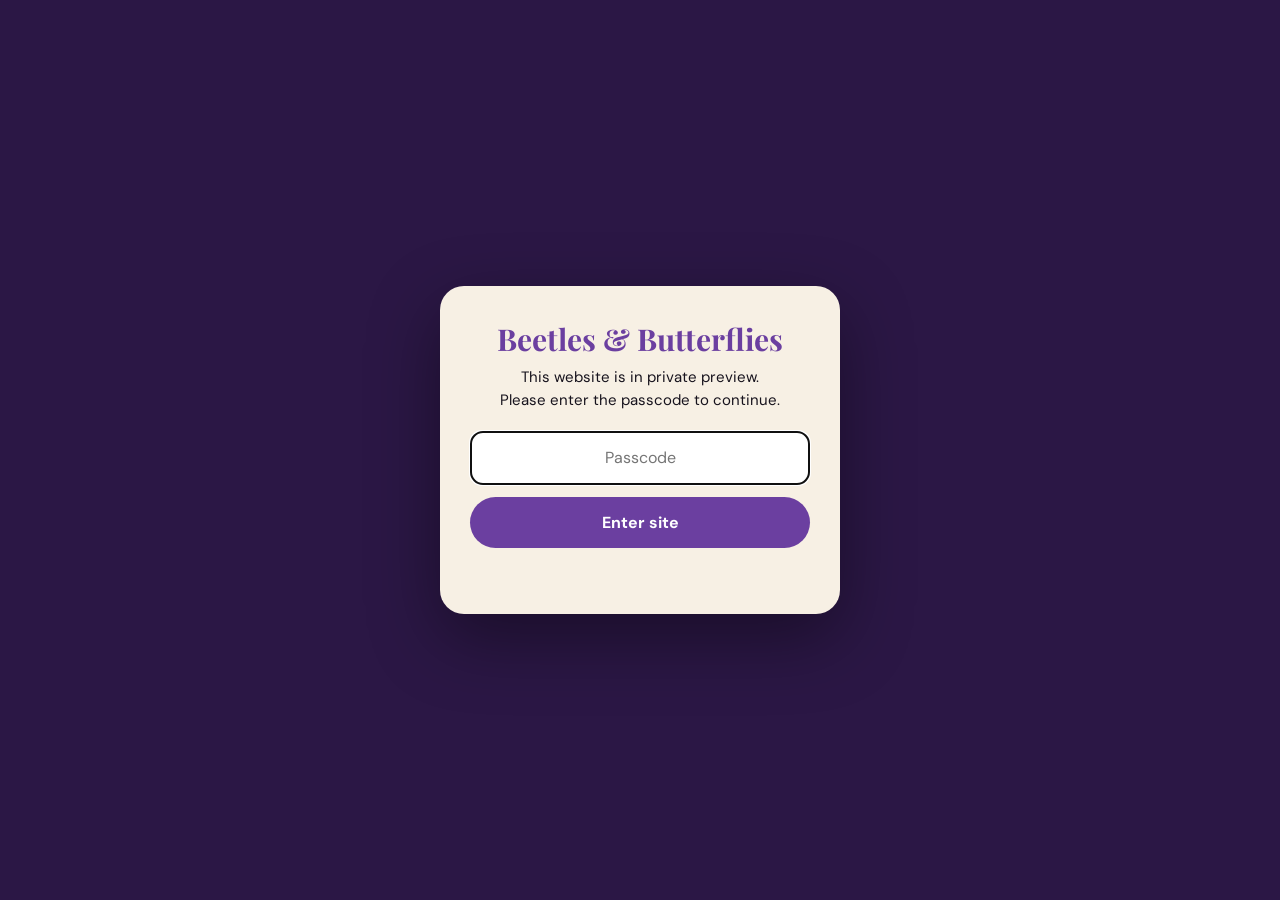
<file: next-generational-leadership-phase-1.html>
<!DOCTYPE html><html lang="en"><head><meta charset="UTF-8"><meta name="viewport" content="width=device-width,initial-scale=1"><title>Next Generational Leadership — Phase I | Beetles &amp; Butterflies</title><meta name="robots" content="noindex, nofollow"><script src="gate.js"></script><link rel="stylesheet" href="styles.css"></head><body><header class="site-header"><div class="container nav"><a class="brand" href="index.html" data-edit="e1"><span>Beetles &amp; Butterflies</span></a><nav><a href="index.html#programs" data-edit="e2">Programs</a><a href="index.html#experience" data-edit="e3">Experience</a><a href="index.html#involved" data-edit="e4">Get Involved</a><a href="index.html#contact" data-edit="e5">Connect with Us</a></nav></div></header><main class="section"><div class="container form-page"><p class="eyebrow" data-edit="e6">PROGRAM DETAILS</p><h1 data-edit="e7">Next Generational Leadership — Phase I</h1><p class="lead" data-edit="e8">Four 2.5-hour interactive workshops</p><div class="program-detail-placeholder"><h3 data-edit="e9">Program information</h3><p data-edit="e10">Use this page to add Phase I dates, curriculum, outcomes, facilitator information, pricing, and registration/payment details.</p><p data-edit="e11"><strong>Website owner note:</strong> Replace this placeholder content with your final program page content. The Learn More link on the main website already points here.</p></div><a class="button primary" href="index.html#programs" data-edit="e12">Back to Our Programs</a></div></main></body></html>
</file>
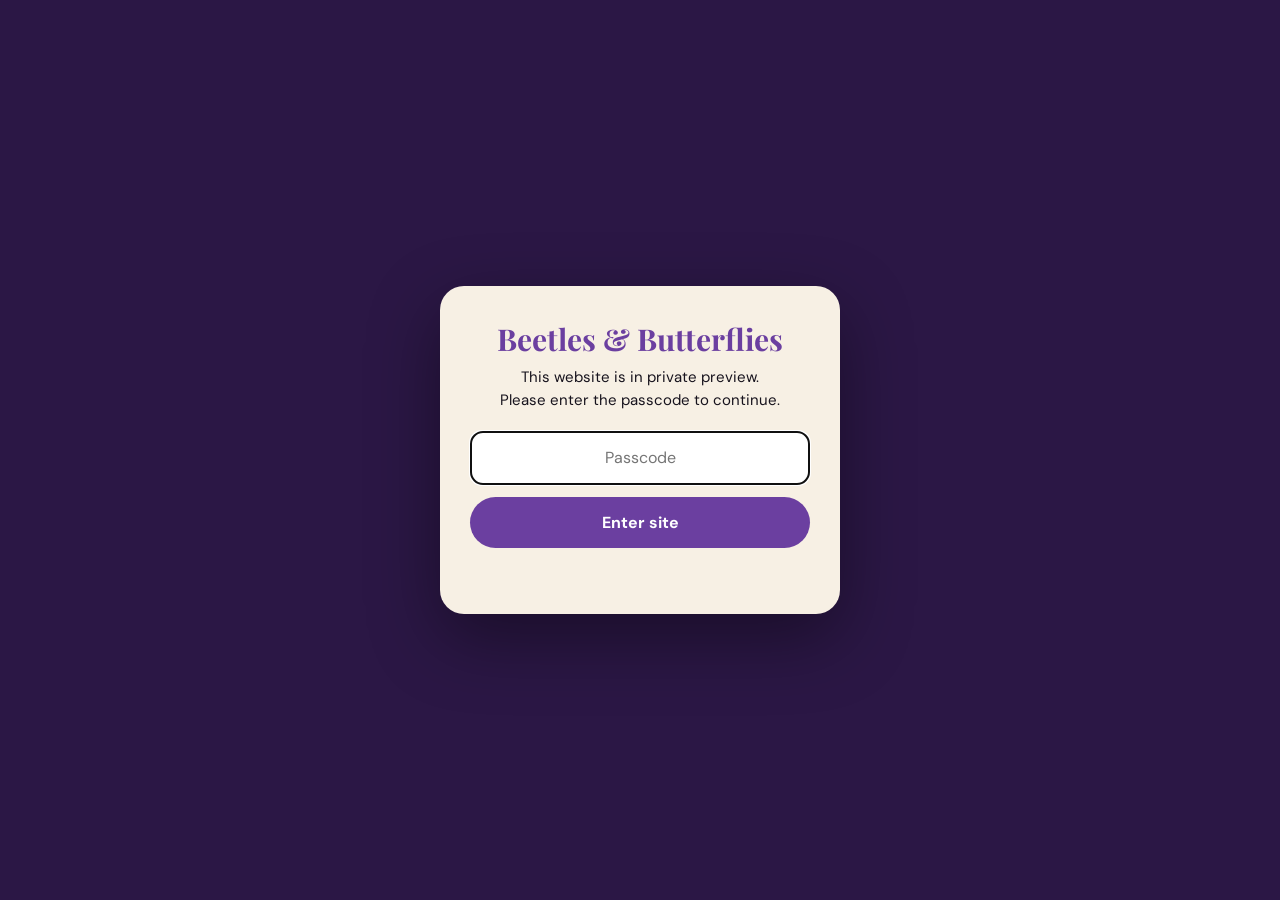
<file: next-generational-leadership-phase-2.html>
<!DOCTYPE html><html lang="en"><head><meta charset="UTF-8"><meta name="viewport" content="width=device-width,initial-scale=1"><title>Next Generational Leadership — Phase II | Beetles &amp; Butterflies</title><meta name="robots" content="noindex, nofollow"><script src="gate.js"></script><link rel="stylesheet" href="styles.css"></head><body><header class="site-header"><div class="container nav"><a class="brand" href="index.html" data-edit="e1"><span>Beetles &amp; Butterflies</span></a><nav><a href="index.html#programs" data-edit="e2">Programs</a><a href="index.html#experience" data-edit="e3">Experience</a><a href="index.html#involved" data-edit="e4">Get Involved</a><a href="index.html#contact" data-edit="e5">Connect with Us</a></nav></div></header><main class="section"><div class="container form-page"><p class="eyebrow" data-edit="e6">PROGRAM DETAILS</p><h1 data-edit="e7">Next Generational Leadership — Phase II</h1><p class="lead" data-edit="e8">Two 2-hour interactive workshops</p><div class="program-detail-placeholder"><h3 data-edit="e9">Program information</h3><p data-edit="e10">Use this page to add Phase II dates, curriculum, outcomes, facilitator information, pricing, and registration/payment details.</p><p data-edit="e11"><strong>Website owner note:</strong> Replace this placeholder content with your final program page content. The Learn More link on the main website already points here.</p></div><a class="button primary" href="index.html#programs" data-edit="e12">Back to Our Programs</a></div></main></body></html>
</file>
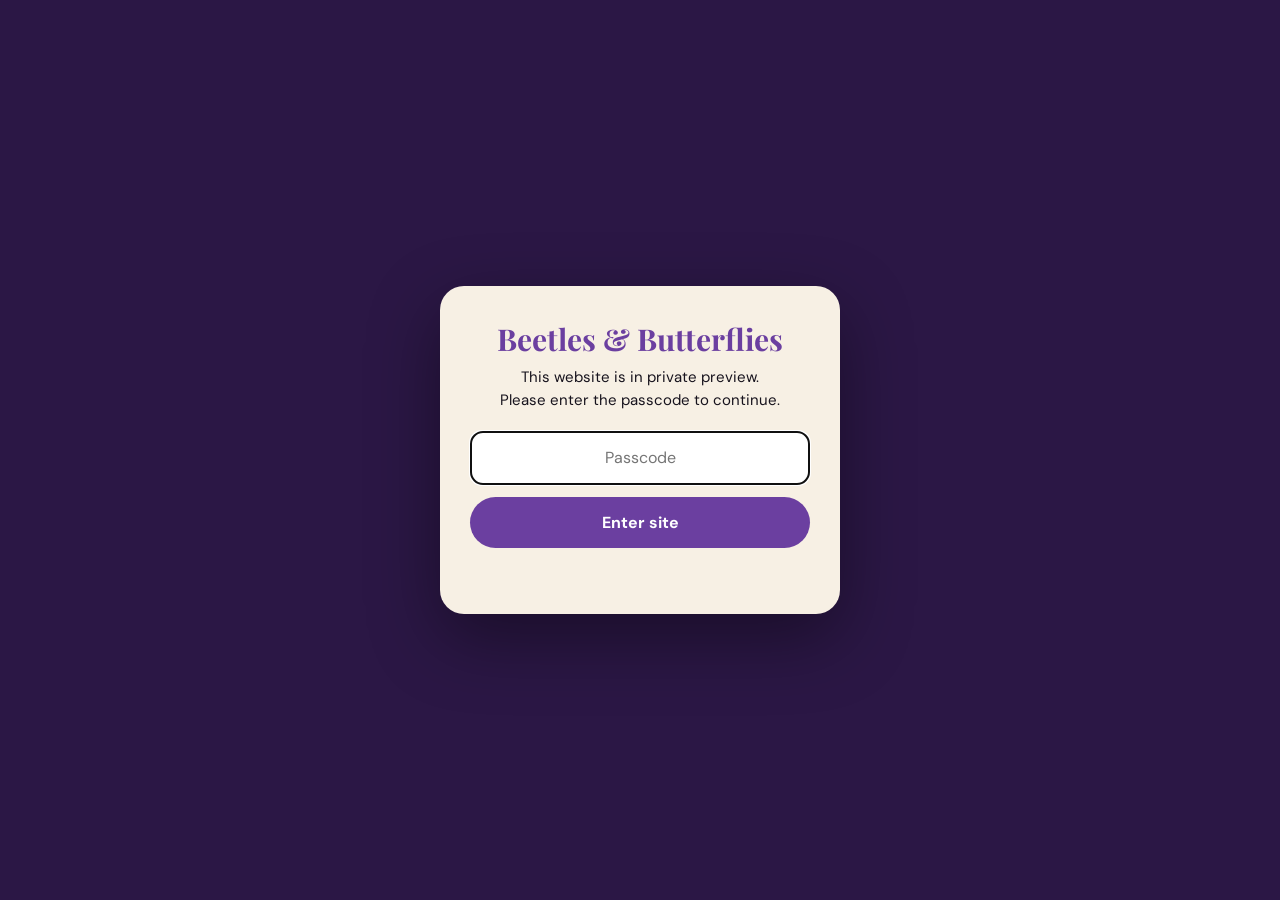
<file: orientation.html>
<!DOCTYPE html>
<html lang="en"><head><meta charset="UTF-8"><meta name="viewport" content="width=device-width,initial-scale=1.0"><title>Participant Orientation | Beetles & Butterflies</title><meta name="robots" content="noindex, nofollow"><script src="gate.js"></script><link rel="stylesheet" href="styles.css"></head>
<body class="orientation-page">
<header class="site-header"><div class="container nav"><a class="brand" href="index.html"><img src="header-insects.svg" alt="Beetle and butterfly" class="brand-insects" data-edit="e1"><span data-edit="e2">Beetles &amp; Butterflies</span></a><a class="button secondary" href="index.html#experience" data-edit="e3">Back to Experience</a></div></header>
<main class="section orientation-main"><div class="container orientation-wrap">
<p class="eyebrow" data-edit="e4">REGISTERED PARTICIPANT</p><h1 data-edit="e5">Welcome to The Beetles &amp; Butterflies Experience</h1>
<p class="orientation-intro" data-edit="e6">This short orientation prepares you for the four-week journey. Review what to expect, how to participate, and the reflection work to complete before Session 1.</p>
<div class="orientation-player"><div class="play-circle">▶</div><div><strong data-edit="e7">10-Minute Orientation Video</strong><p data-edit="e8">Replace this placeholder with your private orientation video link for paid/registered participants.</p></div></div>
<div class="orientation-grid"><article><span data-edit="e9">01</span><h3 data-edit="e10">What to Expect</h3><p data-edit="e11">Four Saturday morning sessions from 8:45 AM–11:30 AM, with one virtual all-participant meeting during the experience and a final learning presentation.</p></article><article><span data-edit="e12">02</span><h3 data-edit="e13">How to Participate</h3><p data-edit="e14">Bring curiosity, honesty, respect, preparation, and a willingness to practice. Your participation is part of the learning.</p></article><article><span data-edit="e15">03</span><h3 data-edit="e16">Before Session 1</h3><p data-edit="e17">Complete your Leadership Readiness Self-Assessment, reflect on your strengths and values, and identify one area you want to strengthen during the program.</p></article><article><span data-edit="e18">04</span><h3 data-edit="e19">Your First Reflection</h3><p data-edit="e20">Finish this sentence in a few sentences: “At the end of these four weeks, I want to be more confident and capable of…”</p></article></div>
</div></main><footer><div class="container footer-grid"><strong data-edit="e21">Beetles &amp; Butterflies</strong><p data-edit="e22">Strength. Confidence. Transformation. Impact.</p></div></footer></body></html>
</file>
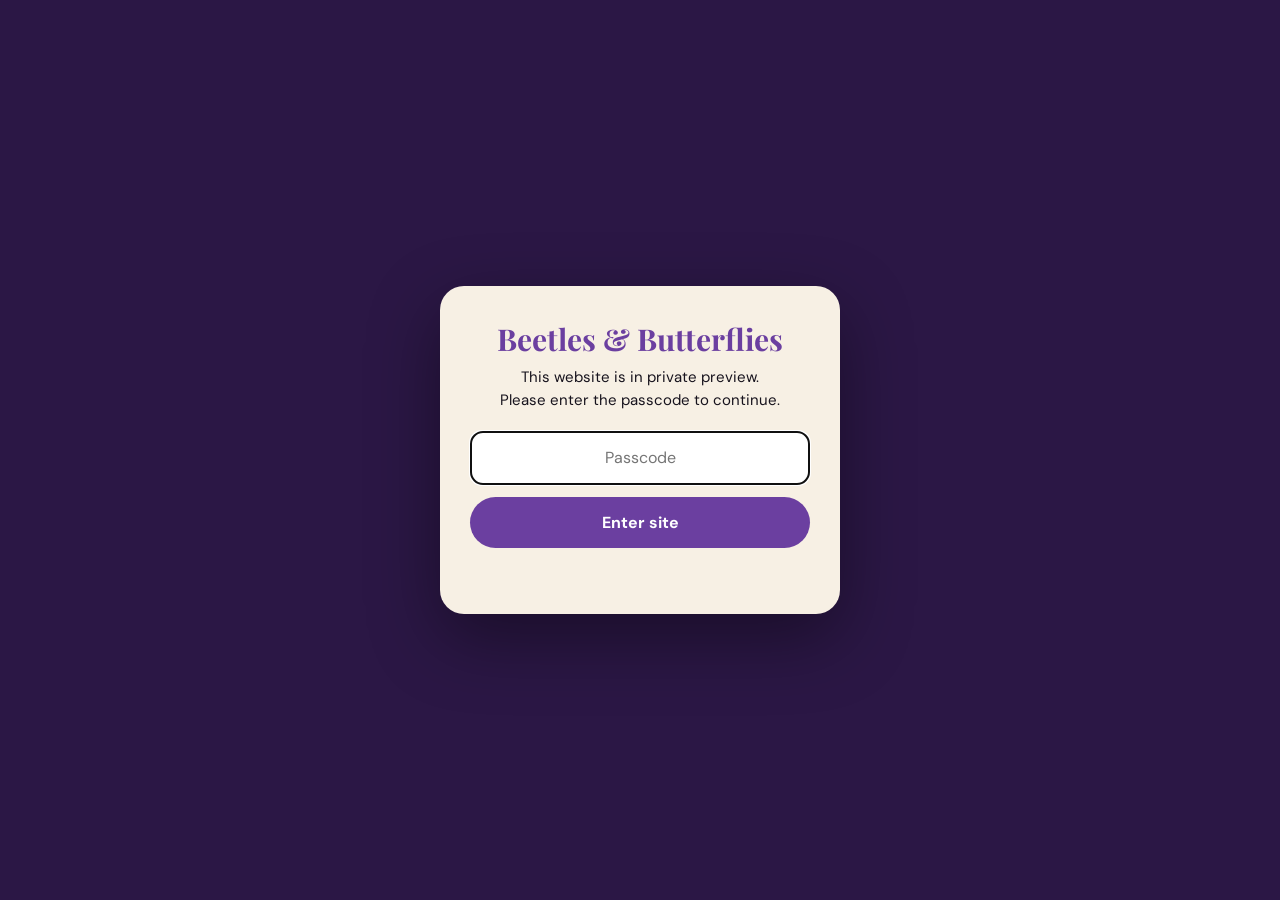
<file: professional-development.html>
<!DOCTYPE html>
<html lang="en">
<head>
  <meta charset="UTF-8">
  <meta name="viewport" content="width=device-width, initial-scale=1.0">
  <meta name="robots" content="noindex, nofollow">
  <title>New Manager Professional Development | Beetles &amp; Butterflies</title>
  <meta name="description" content="Beetles & Butterflies develops confident, capable leaders.">
  <script src="gate.js"></script>
  <link rel="stylesheet" href="styles.css">
</head>
<body>
  <header class="site-header">
    <div class="container nav">
      <a class="brand" href="index.html" data-edit="e1"><span>Beetles &amp; Butterflies</span></a>
      <button class="menu-toggle" aria-label="Open menu">☰</button>
      <nav>
        <a href="about.html" data-edit="e2">Who We Are</a>
        <a href="index.html#programs" data-edit="e3">Programs</a>
        <a href="experience.html" data-edit="e4">The Experience</a>
        <a href="index.html#involved" data-edit="e5">Get Involved</a>
        <a href="resources.html" data-edit="e6">Resources</a>
        <a href="index.html#contact" data-edit="e7">Connect with Us</a>
      </nav>
    </div>
  </header>

  <main>
    <section class="section section-light detail-page">
      <div class="container form-page">
        <p class="eyebrow" data-edit="e8">PROGRAM DETAILS</p>
        <h1 data-edit="e9">New Manager Professional Development</h1>
        <p class="lead" data-edit="e10">Customized workshops designed to strengthen leadership capability, communication, confidence, and workplace readiness for individuals and teams.</p>
        <div class="program-detail-placeholder">
          <h3 data-edit="e11">Workshop topics</h3>
          <ul class="program-list">
            <li data-edit="e12">Foundational Leadership</li>
            <li data-edit="e13">First-Time Managers</li>
            <li data-edit="e14">Professional Communication</li>
            <li data-edit="e15">Workplace Confidence</li>
            <li data-edit="e16">From College to Career</li>
            <li data-edit="e17">Customized topics based on your needs</li>
          </ul>
          <p data-edit="e18"><em>Add formats, length, pricing, and how to book here.</em></p>
        </div>
        <div class="detail-actions">
          <a class="button hero-journey-button" href="registration-form.html" target="_blank" rel="noopener" data-edit="e19">Register for a program</a>
          <a class="detail-back" href="index.html#programs" data-edit="e20">← Back to Our Programs</a>
        </div>
      </div>
    </section>
  </main>

  <footer>
    <div class="container footer-grid">
      <div><strong data-edit="e21">Beetles &amp; Butterflies</strong><p data-edit="e22">Strength. Confidence. Transformation. Impact.</p></div>
      <div><p data-edit="e23">© 2026 Beetles &amp; Butterflies LLC. All rights reserved.</p></div>
    </div>
  </footer>

  <script src="script.js"></script>
</body>
</html>
</file>
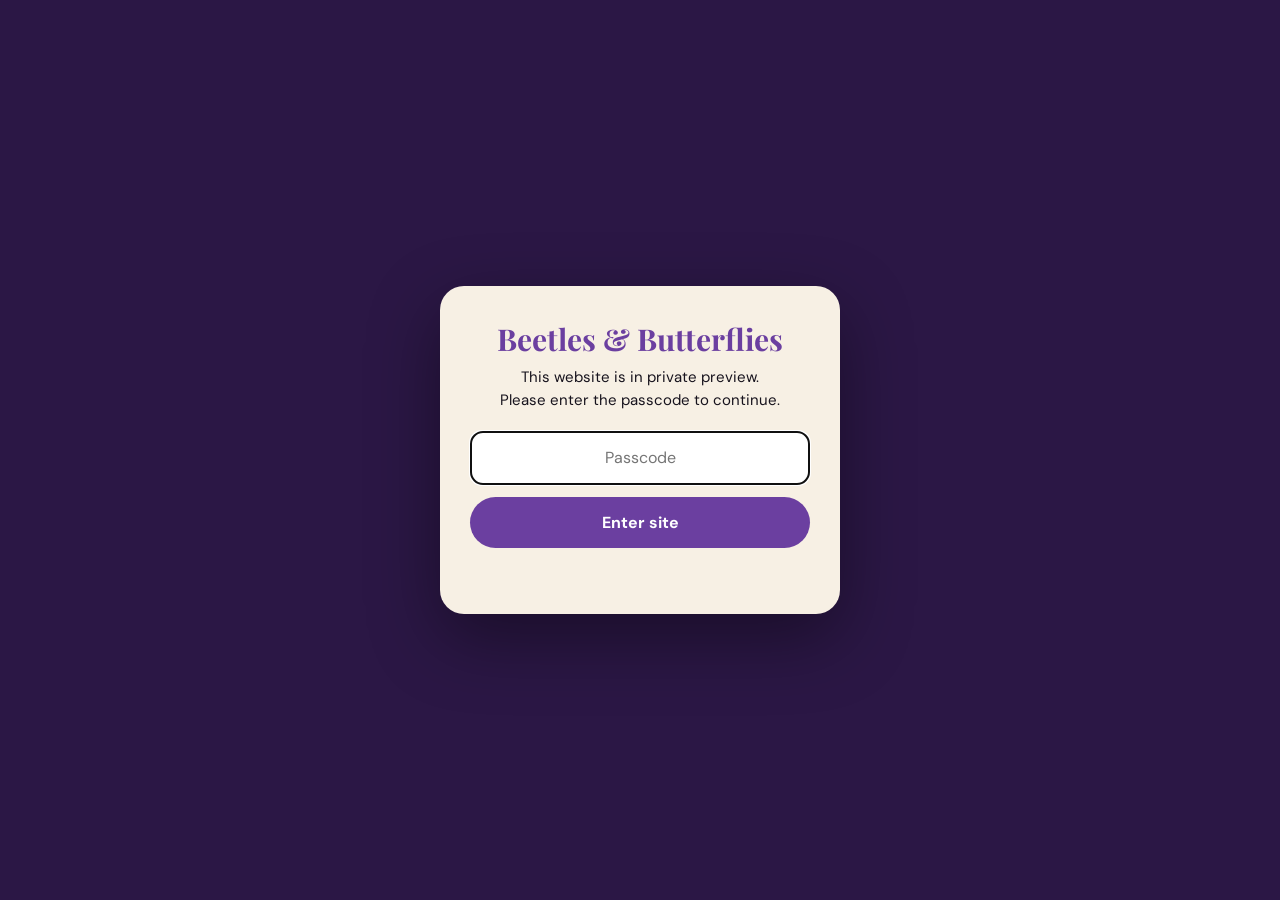
<file: registration-form.html>
<!DOCTYPE html><html lang="en"><head><meta charset="UTF-8"><meta name="viewport" content="width=device-width,initial-scale=1"><title>Program Registration | Beetles & Butterflies</title><meta name="robots" content="noindex, nofollow"><script src="gate.js"></script><link rel="stylesheet" href="styles.css"></head><body><header class="site-header"><div class="container nav"><a class="brand" href="index.html" data-edit="e1"><span>Beetles &amp; Butterflies</span></a><nav><a href="index.html#programs" data-edit="e2">Programs</a><a href="index.html#experience" data-edit="e3">Experience</a><a href="index.html#involved" data-edit="e4">Get Involved</a></nav></div></header><main class="section"><div class="container form-page"><p class="eyebrow" data-edit="e5">REGISTRATION</p><h1 data-edit="e6">Program Registration Form</h1><p data-edit="e7">Complete this form to express your interest. Registration is confirmed after Beetles &amp; Butterflies reviews your submission and provides next steps.</p><form class="contact-form standalone-form"><label>Full Name<input required></label><label>Preferred Name<input></label><label>Email<input type="email" required></label><label>Phone<input></label><label>City/State<input></label><label>Age<input type="number" min="18"></label><label>Program<select><option>Foundational Leadership</option><option>Next Generational Leadership Phase I</option><option>Next Generational Leadership Phase II</option><option>Women in Transition</option><option>Something Else</option></select></label><label>What do you hope to gain from this experience?<textarea rows="5"></textarea></label><label>What is one area of your life, leadership, education, or career you would most like to strengthen?<textarea rows="5"></textarea></label><label>How did you hear about Beetles &amp; Butterflies?<input></label><label>What food allergies do you have? If none, please note “None.”<textarea rows="3" required></textarea></label><label>Accessibility, learning, or participation needs (optional)<textarea rows="4"></textarea></label><h3 data-edit="e8">Emergency Contact</h3><label>Name<input></label><label>Relationship<input></label><label>Phone<input></label><label>Email<input type="email"></label><label class="check"><input type="checkbox" required> I understand that registration is subject to confirmation and that participants are expected to follow the Beetles &amp; Butterflies Code of Conduct.</label><button class="button primary" type="button">Submit Registration</button><p class="form-note" data-edit="e9">This website version is a form template. Connect it to your preferred email/form service before publishing.</p></form><p data-edit="e10"><a class="button secondary" href="Beetles_and_Butterflies_Program_Registration_Form.docx">Download Printable Registration Form</a></p></div></main></body></html>
</file>
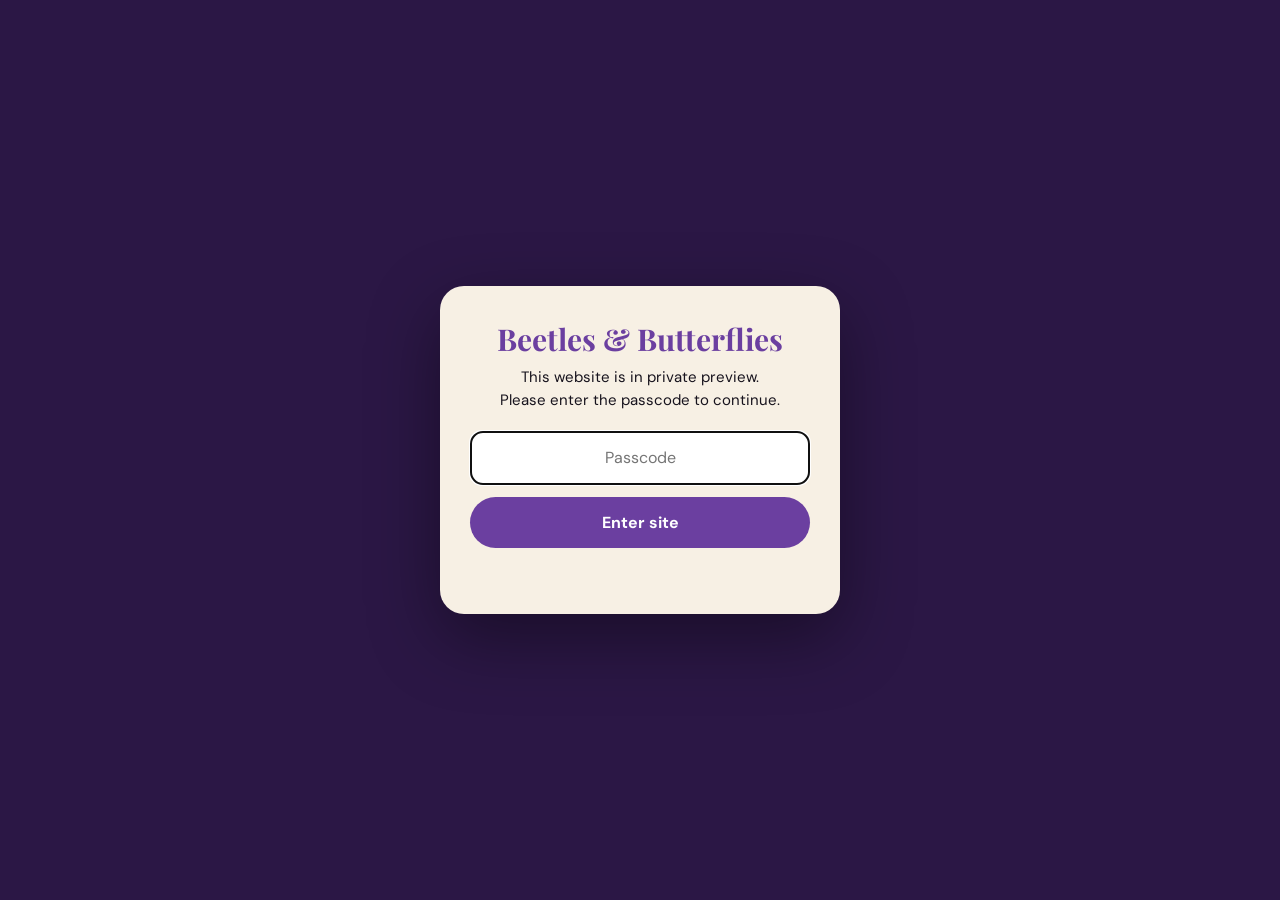
<file: resources.html>
<!DOCTYPE html>
<html lang="en">
<head>
  <meta charset="UTF-8">
  <meta name="viewport" content="width=device-width, initial-scale=1.0">
  <meta name="robots" content="noindex, nofollow">
  <title>Resources | Beetles &amp; Butterflies</title>
  <meta name="description" content="Beetles & Butterflies develops confident, capable leaders.">
  <script src="gate.js"></script>
  <link rel="stylesheet" href="styles.css">
</head>
<body>
  <header class="site-header">
    <div class="container nav">
      <a class="brand" href="index.html" data-edit="e1"><span>Beetles &amp; Butterflies</span></a>
      <button class="menu-toggle" aria-label="Open menu">☰</button>
      <nav>
        <a href="about.html" data-edit="e2">Who We Are</a>
        <a href="index.html#programs" data-edit="e3">Programs</a>
        <a href="experience.html" data-edit="e4">The Experience</a>
        <a href="index.html#involved" data-edit="e5">Get Involved</a>
        <a href="resources.html" data-edit="e6">Resources</a>
        <a href="index.html#contact" data-edit="e7">Connect with Us</a>
      </nav>
    </div>
  </header>

  <main>
    <section class="section section-light detail-page">
      <div class="container">
        <div class="section-heading">
          <p class="eyebrow" data-edit="e8">RESOURCES</p>
          <h1 class="program-transition-note" data-edit="e9">Resources for the journey.</h1>
          <p data-edit="e10">Books, links, clips, and reflection tools to keep growing between sessions.</p>
        </div>
        <!-- Replace each "Coming soon" list with your own links: <li><a href="https://..." target="_blank" rel="noopener">Title</a></li> -->
        <div class="resource-grid">
          <article class="resource-card"><h3 data-edit="e11">Recommended Books</h3><ul><li data-edit="e12">Coming soon</li></ul></article>
          <article class="resource-card"><h3 data-edit="e13">Helpful Links</h3><ul><li data-edit="e14">Coming soon</li></ul></article>
          <article class="resource-card"><h3 data-edit="e15">Clips &amp; Reels</h3><ul><li data-edit="e16">Coming soon</li></ul></article>
          <article class="resource-card"><h3 data-edit="e17">Reflection Tools</h3><ul><li data-edit="e18"><a href="assessment.html" target="_blank" rel="noopener">Leadership Readiness Self-Assessment</a></li></ul></article>
        </div>
        <div class="program-start-box">
          <div>
            <p class="eyebrow" data-edit="e19">REGISTERED PARTICIPANTS</p>
            <h3 data-edit="e20">Watch your orientation.</h3>
            <p data-edit="e21">Start here before your first session.</p>
          </div>
          <div class="program-start-right"><a class="button hero-journey-button" href="orientation.html" data-edit="e22">Watch Orientation →</a></div>
        </div>
      </div>
    </section>
  </main>

  <footer>
    <div class="container footer-grid">
      <div><strong data-edit="e23">Beetles &amp; Butterflies</strong><p data-edit="e24">Strength. Confidence. Transformation. Impact.</p></div>
      <div><p data-edit="e25">© 2026 Beetles &amp; Butterflies LLC. All rights reserved.</p></div>
    </div>
  </footer>

  <script src="script.js"></script>
</body>
</html>
</file>
<file: styles.css>
@import url('https://fonts.googleapis.com/css2?family=DM+Sans:wght@400;500;600;700&family=Playfair+Display:wght@600;700&display=swap');

:root{
  --ink:#17131d;
  --muted:#625b68;
  --cream:#f7f0e4;
  --light:#eee8f2;
  --lavender:#d9cbea;
  --purple:#6b3fa0;
  --deep:#2b1745;
  --plum:#4a285f;
  --accent:#c69a52;
  --white:#fff;
  --line:#ded5e4;
  --shadow:0 18px 50px rgba(43,23,69,.12);
}
*{box-sizing:border-box}
html{scroll-behavior:smooth}
body{margin:0;color:var(--ink);font-family:"DM Sans",sans-serif;line-height:1.6;background:var(--cream)}
.container{width:min(1120px,90%);margin:auto}
.site-header{position:sticky;top:0;z-index:10;background:rgba(247,240,228,.96);backdrop-filter:blur(10px);border-bottom:1px solid var(--line)}
.nav{min-height:74px;display:flex;align-items:center;justify-content:space-between;gap:30px}
.brand{display:flex;align-items:center;gap:10px;color:var(--ink);text-decoration:none;font-weight:700}
.brand-mark{display:grid;place-items:center;width:38px;height:38px;border-radius:50%;background:var(--deep);color:#fff;font-size:12px}
nav{display:flex;align-items:center;gap:24px}
nav a{color:var(--ink);text-decoration:none;font-size:14px;font-weight:600}
.nav-button{padding:10px 16px;border:1px solid var(--purple);border-radius:999px}
.menu-toggle{display:none;background:none;border:0;font-size:24px;color:var(--deep)}
.hero{background:radial-gradient(circle at 80% 20%,#e5d9ef 0,#f7f0e4 34%,#f7f0e4 100%);padding:85px 0 75px;overflow:hidden}
.hero-grid,.two-column,.launch-grid,.contact-grid{display:grid;grid-template-columns:1fr 1fr;gap:70px;align-items:center}
.eyebrow{letter-spacing:.16em;font-size:12px;font-weight:700;color:var(--purple);margin:0 0 15px}
h1,h2,h3{line-height:1.12;margin-top:0}
h1,h2{font-family:"Playfair Display",serif}
h1{font-size:clamp(45px,5.7vw,73px);max-width:720px;margin-bottom:24px}
h2{font-size:clamp(34px,4vw,53px)}
h3{font-size:22px}
.hero-copy{font-size:18px;color:var(--muted);max-width:650px}
.audience-note{font-size:14px;color:var(--plum);max-width:650px}
.button-row{display:flex;gap:12px;flex-wrap:wrap;margin-top:30px}
.button{display:inline-block;padding:13px 20px;border-radius:999px;text-decoration:none;font-weight:700;border:0;cursor:pointer;font:inherit}
.primary{background:var(--deep);color:#fff}
.secondary{background:var(--cream);color:var(--deep);border:1px solid #cbbfd3}
.hero-art{min-height:470px;position:relative;display:grid;place-items:center}
.art-glow{position:absolute;width:430px;height:430px;border-radius:50%;background:radial-gradient(circle,#d8c5e9 0,#eadff0 46%,transparent 70%)}
.insect-pair{position:relative;z-index:2;width:min(560px,100%);display:flex;align-items:center;justify-content:center;gap:10px}
.insect-art{position:relative;object-fit:contain;filter:drop-shadow(0 18px 25px rgba(43,23,69,.14))}
.beetle-art{width:58%;max-height:400px;border-radius:12px}
.butterfly-art{width:42%;max-height:300px;mix-blend-mode:multiply}
.growth-card{position:absolute;right:0;bottom:5px;background:rgba(255,255,255,.94);padding:20px 28px;border-radius:20px;box-shadow:var(--shadow);display:flex;flex-direction:column;align-items:center;gap:2px;text-align:center;z-index:3}
.growth-card strong{font-family:"Playfair Display",serif;font-size:21px;color:var(--deep)}
.small{font-size:10px;letter-spacing:.18em;color:var(--muted)}
.arrow{font-size:19px;color:var(--accent);line-height:1.1}
.intro-strip{background:var(--deep);color:#fff;padding:48px 0 0;overflow:hidden}
.intro-grid{display:grid;grid-template-columns:1.35fr .65fr;gap:50px;align-items:center;padding-bottom:34px}
.intro-strip .eyebrow{color:#d7c0ed}
.intro-strip h2{font-size:clamp(28px,3.3vw,43px);margin:0;max-width:760px}
.intro-strip p{margin:0;font-size:21px}.intro-accent{display:block;margin-top:9px;color:#d9b979;font-size:12px;letter-spacing:.12em;text-transform:uppercase;font-weight:700}
.micro-reel{height:105px;overflow:hidden;border-top:1px solid rgba(255,255,255,.12);background:#211136}
.reel-track{height:100%;display:flex;gap:16px;width:max-content;align-items:center;animation:reel 18s linear infinite}
.person-card{position:relative;width:112px;height:78px;border:1px solid rgba(255,255,255,.18);border-radius:14px;background:linear-gradient(145deg,rgba(255,255,255,.08),rgba(255,255,255,.02));overflow:hidden;flex:0 0 auto}
.person-card small{position:absolute;bottom:7px;left:9px;font-size:8px;letter-spacing:.12em;color:#fff;opacity:.82}
.person-head{position:absolute;width:24px;height:24px;border-radius:50%;left:44px;top:9px;background:#d8b18f;border:1px solid #111}
.person-body{position:absolute;width:54px;height:43px;border-radius:30px 30px 7px 7px;left:29px;top:31px;background:#8c5bb5;border:1px solid #111}
.p2 .person-head{background:#8b5d3e}.p2 .person-body{background:#c8a4d8}
.p3 .person-head{background:#d0a77f}.p3 .person-body{background:#6b3fa0}
.p4 .person-head{background:#5f3e2e}.p4 .person-body{background:#d1b0e6}
.p5 .person-head{background:#a97855}.p5 .person-body{background:#9b7ab8}
.p6 .person-head{background:#d4ae90}.p6 .person-body{background:#8a6a9d}
@keyframes reel{from{transform:translateX(0)}to{transform:translateX(-50%)}}
.section{padding:95px 0;background:var(--cream)}
.section-light{background:#eee8f2}
.section-heading{text-align:center;max-width:780px;margin:0 auto 45px}
.section-heading h2{margin-bottom:15px}.section-heading p:last-child,.two-column p,.launch p,.involvement p{color:var(--muted)}
.cards{display:grid;grid-template-columns:repeat(4,1fr);gap:18px}
.card{background:#fff;padding:28px;border-radius:22px;box-shadow:0 8px 30px rgba(43,23,69,.07);display:flex;flex-direction:column}
.card.featured{transform:translateY(-8px);border:1px solid #cdb9df;background:#fbf8fd}
.card.transition-card{background:#f4edf7}
.card .number{font-size:12px;font-weight:700;color:var(--accent)}
.card p{color:var(--muted);font-size:15px}.card a{color:var(--purple);font-weight:700;text-decoration:none;margin-top:auto}
.launch{background:#e9def0}
.module-list{display:grid;gap:14px}.module-list>div{background:#fff;padding:22px;border-radius:18px}.module-list span{display:inline-block;margin-right:12px;font-weight:700;color:var(--accent)}.module-list strong{font-size:18px}.module-list p{margin:5px 0 0 34px}
.involvement{display:grid;grid-template-columns:repeat(4,1fr);gap:20px}.involvement>div{border-top:2px solid var(--purple);padding-top:20px}
.contact{background:var(--deep);color:#fff}.contact .eyebrow{color:#d9b979}.contact p{color:#e2dbe8}.contact-form{background:#fff;color:var(--ink);padding:30px;border-radius:24px}.contact-form label{display:block;font-weight:600;margin-bottom:15px;font-size:14px}.contact-form input,.contact-form select,.contact-form textarea{display:block;width:100%;margin-top:7px;border:1px solid #d8d0df;border-radius:10px;padding:12px;font:inherit;background:#fff}.form-note{font-size:13px!important;margin:12px 0 0}
footer{background:#120a1c;color:#e4dce9;padding:30px 0}.footer-grid{display:flex;justify-content:space-between;gap:30px;flex-wrap:wrap}footer p{margin:5px 0;font-size:13px}
@media(max-width:1000px){.cards{grid-template-columns:repeat(2,1fr)}}
@media(max-width:850px){nav{display:none}.menu-toggle{display:block}.hero-grid,.two-column,.launch-grid,.contact-grid,.intro-grid{grid-template-columns:1fr;gap:35px}.hero{padding:70px 0}.hero-art{min-height:390px}.insect-pair{width:100%}.cards{grid-template-columns:1fr}.card.featured{transform:none}.involvement{grid-template-columns:1fr 1fr}.growth-card{right:5%;bottom:0}}
@media(max-width:520px){.involvement{grid-template-columns:1fr}h1{font-size:44px}.hero-art{min-height:320px}.art-glow{width:300px;height:300px}.beetle-art{width:58%}.butterfly-art{width:42%;}.growth-card{padding:15px 20px}.growth-card strong{font-size:17px}.intro-strip p{font-size:18px}.micro-reel{height:92px}}

/* Draft 4 visual refinements */
.hero{position:relative;background:radial-gradient(circle at 80% 35%,#e7d9ef 0,#f7f0e4 42%,#f7f0e4 100%)}
.hero-copy{max-width:670px}
.hero-closing{font-family:"Playfair Display",serif;font-style:italic;color:var(--purple);font-size:19px;max-width:650px;margin:22px 0 0}
.hero-art{min-height:470px;position:relative;display:grid;place-items:center;overflow:hidden}
.hero-art:before,.hero-art:after{content:"";position:absolute;border:1px solid rgba(198,154,82,.7);border-radius:50%;width:410px;height:410px}
.hero-art:before{transform:rotate(-22deg) scaleX(.72)}
.hero-art:after{width:290px;height:290px;border-color:rgba(107,63,160,.18);transform:rotate(18deg) scaleX(.9)}
.hero-discovery{position:relative;z-index:2;text-align:center;padding:45px 35px}
.hero-discovery-kicker{display:block;letter-spacing:.25em;font-size:11px;font-weight:700;color:var(--purple);margin-bottom:14px}
.hero-discovery h2{font-size:clamp(40px,4.5vw,62px);color:var(--deep);margin:0}
.hero-discovery h2 em{color:var(--purple);font-weight:600}
.hero-discovery .gold-rule{width:74px;height:2px;background:var(--accent);margin:22px auto}
.hero-discovery p{font-size:15px;color:var(--muted);max-width:300px;margin:0 auto}
.section-two{background:linear-gradient(135deg,#2b1745 0%,#3d2054 52%,#241233 100%);color:#fff;padding:88px 0 95px;position:relative;overflow:hidden}
.section-two:before{content:"";position:absolute;inset:0;background:radial-gradient(circle at 50% 55%,rgba(164,120,190,.18),transparent 48%);pointer-events:none}
.section-two-heading{position:relative;text-align:center;max-width:850px;margin:0 auto 45px}
.section-two-heading .eyebrow{color:#d9b979}
.section-two-heading h2{font-size:clamp(34px,4.2vw,56px);margin:0 0 13px;color:#fff}
.section-two-sub{font-family:"Playfair Display",serif;font-style:italic;font-size:22px;margin:0;color:#eadff0}
.transformation-stage{position:relative;z-index:1;display:grid;grid-template-columns:1fr .45fr 1fr;gap:25px;align-items:center}
.symbol-card{text-align:center;padding:12px 22px 8px}
.symbol-image-wrap{height:280px;display:grid;place-items:center;position:relative;margin-bottom:12px}
.symbol-image{width:100%;height:100%;object-fit:contain;filter:drop-shadow(0 16px 22px rgba(0,0,0,.28));mask-image:radial-gradient(ellipse 70% 68% at center,black 55%,transparent 100%);-webkit-mask-image:radial-gradient(ellipse 70% 68% at center,black 55%,transparent 100%)}
.symbol-card h3{font-family:"Playfair Display",serif;color:#fff;font-size:25px;margin:4px 0 12px}
.symbol-card p{color:#eadff0;font-size:15px;max-width:360px;margin:0 auto}
.real-work{text-align:center;display:flex;flex-direction:column;align-items:center;gap:18px;padding:15px 0}
.real-work p{font-family:"Playfair Display",serif;font-style:italic;font-size:21px;line-height:1.4;color:#fff;margin:0;max-width:230px}
.work-line{width:68px;height:2px;background:var(--accent)}
@media(max-width:850px){.transformation-stage{grid-template-columns:1fr;gap:8px}.real-work{order:2}.butterfly-card{order:3}.symbol-image-wrap{height:240px}.hero-discovery{padding:30px 15px}.hero-art{min-height:360px}}

/* Draft 4 feedback revision */
.assessment-link{display:inline-block;margin-top:18px;color:#ead0ff;text-decoration:underline;text-underline-offset:4px;font-weight:700;font-size:15px}
.transformation-stage{grid-template-columns:1fr 1fr;gap:55px;max-width:850px;margin:0 auto}
.symbol-card{padding:0 15px}
.symbol-image-wrap{height:185px;margin-bottom:8px}
.symbol-image{width:72%;height:100%;mask-image:none;-webkit-mask-image:none}
.symbol-card h3{font-size:19px;margin:2px 0 7px}
.symbol-card p{font-size:12.5px;line-height:1.55;max-width:315px}
.section-two-heading h2{white-space:nowrap;font-size:clamp(27px,3.5vw,46px)}
.real-work{display:none}
.section-two-reel{margin:42px calc(50% - 50vw) -95px;height:92px;border-top:1px solid rgba(255,255,255,.12);background:#211136}
.section-two-reel .reel-track{gap:12px;animation:reel 22s linear infinite}
.section-two-reel img{width:132px;height:76px;object-fit:cover;border-radius:12px;border:1px solid rgba(255,255,255,.16);flex:0 0 auto}
@media(max-width:850px){.transformation-stage{grid-template-columns:1fr;gap:24px}.symbol-image-wrap{height:170px}.symbol-image{width:58%}.section-two-heading h2{white-space:normal}.section-two-reel{margin-bottom:-95px}.assessment-card{padding:30px 22px}}
@media(max-width:520px){.symbol-image{width:62%}.symbol-card p{font-size:12px}.section-two-reel{height:82px}.section-two-reel img{width:116px;height:66px}}

/* Draft 5 requested website update */
.brand{gap:8px;font-family:"Playfair Display",serif;font-size:17px;letter-spacing:.01em}
.brand-insects{width:46px;height:24px;object-fit:contain;display:block}
.site-header .nav{min-height:68px}
.site-header nav{gap:18px}
.site-header nav a{font-size:13px;white-space:nowrap}
.hero-group-art{min-height:500px;padding:10px}
.hero-art-glow{position:absolute;width:470px;height:470px;border-radius:50%;background:radial-gradient(circle,#e5d6ee 0,#f0e6f1 45%,transparent 72%);opacity:.85}
.group-photo{position:relative;z-index:2;width:min(620px,100%);height:auto;display:block;filter:drop-shadow(0 24px 32px rgba(43,23,69,.16));border-radius:34px}
.hero-art:before,.hero-art:after{z-index:1}
.hero-discovery{display:none}
.section-two{padding:78px 0 0}
.section-two-heading.left-align{text-align:left;max-width:100%;margin:0 0 34px}
.journey-kicker{font-family:"DM Sans",sans-serif;font-weight:800;letter-spacing:.17em;color:#d9b979;font-size:16px;margin:0 0 8px}
.section-two-sub{font-size:20px;margin:0 0 4px}
.assessment-link{font-size:14px;margin-top:10px;color:#f0d8ff}
.symbol-emblem-wrap{position:relative;max-width:850px;margin:12px auto 0;display:flex;justify-content:center;align-items:center}
.symbol-emblem{display:block;width:min(760px,100%);height:auto;max-height:360px;object-fit:cover;object-position:center;border-radius:28px;filter:drop-shadow(0 18px 30px rgba(0,0,0,.22));mix-blend-mode:screen;opacity:.96}
.symbol-captions{position:relative;z-index:2;display:grid;grid-template-columns:1fr 1fr;gap:44px;max-width:850px;margin:-8px auto 0;padding:0 22px 24px}
.symbol-caption{text-align:center}
.symbol-caption h3{font-family:"Playfair Display",serif;font-size:18px;color:#fff;margin:0 0 7px}
.symbol-caption p{color:#eadff0;font-size:12.5px;line-height:1.55;margin:0 auto;max-width:355px}
.section-two-reel{margin:0 calc(50% - 50vw);height:96px;border-top:1px solid rgba(255,255,255,.12);background:#211136}
.participant-reel{gap:12px}
.participant-card{width:132px;height:76px;padding:0;border:1px solid rgba(255,255,255,.16);border-radius:12px;background:transparent;overflow:hidden;flex:0 0 auto;cursor:pointer}
.participant-card img{width:100%;height:100%;object-fit:cover;display:block}
.participant-card:hover{transform:translateY(-2px);border-color:rgba(217,185,121,.8)}
.participant-modal{display:none;position:fixed;inset:0;z-index:100;background:rgba(18,10,28,.72);align-items:center;justify-content:center;padding:22px}
.participant-modal.is-open{display:flex}
.modal-backdrop{position:absolute;inset:0}
.modal-card{position:relative;z-index:2;width:min(520px,94vw);background:var(--cream);color:var(--ink);border-radius:24px;padding:38px;box-shadow:0 24px 80px rgba(0,0,0,.35)}
.modal-card h3{font-family:"Playfair Display",serif;color:var(--deep);margin:0 0 12px;font-size:28px}
.modal-card p:last-child{color:var(--muted);font-size:16px;margin:0}
.modal-close{position:absolute;right:15px;top:10px;background:none;border:0;font-size:30px;color:var(--deep);cursor:pointer}
.who-we-are{background:linear-gradient(to bottom,#fbf7ef 0%,#fbf7ef 42%,#f1e9f2 50%,#d6c4df 57%,#43225a 68%,#2b1745 100%);position:relative;overflow:hidden}
.about-copy p{font-size:16px;margin-top:0;margin-bottom:20px}
.about-copy strong{color:var(--purple)}
.experience-section{background:#eee8f2}
.experience-heading{max-width:880px}
.experience-grid{display:grid;grid-template-columns:1.1fr .9fr;gap:28px;align-items:stretch}
.experience-content,.outcome-panel{background:#fff;border-radius:24px;padding:34px;box-shadow:0 10px 34px rgba(43,23,69,.07)}
.experience-content h3,.outcome-panel h3{font-family:"Playfair Display",serif;color:var(--deep);font-size:28px;margin-bottom:15px}
.experience-content p{color:var(--muted);font-size:16px}
.experience-content .button{margin-top:10px}
.orientation-note{font-size:12px!important;margin-top:13px}
.outcome-panel{background:linear-gradient(145deg,#2b1745,#43225a);color:#fff}
.outcome-panel .number{color:#d9b979;font-size:11px;font-weight:800;letter-spacing:.16em}
.outcome-panel h3{color:#fff;margin-top:8px}
.outcome-step{display:grid;grid-template-columns:42px 1fr;gap:10px;padding:16px 0;border-top:1px solid rgba(255,255,255,.15)}
.outcome-step span{color:#d9b979;font-weight:800}
.outcome-step strong{font-size:17px}
.outcome-step p{color:#e2dbe8;margin:4px 0 0;font-size:13px}

@media(max-width:1000px){.site-header nav{gap:12px}.site-header nav a{font-size:12px}.hero-group-art{min-height:400px}.experience-grid{grid-template-columns:1fr}}
@media(max-width:850px){.site-header .nav{min-height:64px}.site-header nav{display:none}.hero-grid{grid-template-columns:1fr}.hero-group-art{min-height:360px}.group-photo{width:min(580px,100%)}.symbol-captions{gap:22px}.section-two-heading.left-align{margin-bottom:25px}}
@media(max-width:600px){.brand{font-size:15px}.brand-insects{width:40px}.section-two{padding-top:58px}.journey-kicker{font-size:13px}.section-two-sub{font-size:18px}.symbol-emblem{max-height:250px}.symbol-captions{grid-template-columns:1fr;gap:18px;padding-bottom:20px}.symbol-caption p{font-size:12px}.section-two-reel{height:82px}.participant-card{width:116px;height:66px}.experience-content,.outcome-panel{padding:25px}.modal-card{padding:32px 25px}}
.orientation-main{min-height:calc(100vh - 130px);background:var(--cream)}
.orientation-wrap{max-width:980px}.orientation-wrap h1{font-size:clamp(42px,5vw,64px);max-width:820px}.orientation-intro{max-width:760px;color:var(--muted);font-size:18px}
.orientation-player{margin:36px 0;min-height:180px;border-radius:24px;background:linear-gradient(135deg,#2b1745,#5b337f);color:#fff;display:flex;align-items:center;gap:24px;padding:35px}.play-circle{width:62px;height:62px;border-radius:50%;background:#d9b979;color:#2b1745;display:grid;place-items:center;font-weight:800}.orientation-player p{margin:5px 0 0;color:#e7dff0;font-size:13px}.orientation-grid{display:grid;grid-template-columns:repeat(2,1fr);gap:18px}.orientation-grid article{background:#fff;border-radius:20px;padding:25px;box-shadow:0 8px 28px rgba(43,23,69,.07)}.orientation-grid span{color:var(--accent);font-weight:800}.orientation-grid h3{color:var(--deep);font-family:"Playfair Display",serif;margin:8px 0}.orientation-grid p{color:var(--muted);font-size:14px;margin:0}@media(max-width:650px){.orientation-grid{grid-template-columns:1fr}.orientation-player{padding:25px}}
@media(max-width:850px){.menu-toggle{display:block}.site-header .nav{position:relative}.site-header nav[style]{top:64px!important}}

/* Draft 7 refinements */
.three-cards{grid-template-columns:repeat(3,1fr)}
.inline-link{color:inherit;text-decoration:none}.phase-link{color:var(--purple);text-decoration:underline;text-underline-offset:3px}.card.featured .inline-link{color:var(--muted)}
.purple-note{max-width:760px;margin:16px 0 0;color:#eadff0;font-size:13px!important;line-height:1.6}.purple-note strong{color:#d9b979;letter-spacing:.04em}
.symbol-emblem-wrap{max-width:700px}.symbol-emblem{width:min(620px,100%);max-height:300px}
.involvement-grid{display:grid;grid-template-columns:repeat(4,1fr);gap:20px}.involvement-feature{background:#fff;border-radius:22px;padding:26px;box-shadow:0 8px 30px rgba(43,23,69,.07);border-top:2px solid var(--purple)}.involvement-feature h3{font-family:"Playfair Display",serif;color:var(--deep);margin:0 0 10px}.involvement-feature p:not(.eyebrow){color:var(--muted);font-size:14px}.involvement-feature a{color:var(--purple);font-weight:700;text-decoration:none}.involvement-feature .button{color:#fff;margin-top:10px}.involvement-feature .button.secondary{color:var(--deep)}.classroom-clip-card img{display:block;width:100%;border-radius:16px;margin-bottom:14px}.clip-link{display:block}.mini-links{display:flex;gap:10px;flex-wrap:wrap}.mini-links a{font-size:13px}.resource-band{margin-top:34px;padding:28px;border-radius:22px;background:var(--deep);color:#fff}.resource-band h3{font-family:"Playfair Display",serif;margin-bottom:14px}.resource-links{display:flex;gap:12px;flex-wrap:wrap}.resource-links a{display:inline-block;padding:9px 13px;border:1px solid rgba(255,255,255,.2);border-radius:999px;color:#eadff0;text-decoration:none;font-size:13px}.clip-note{margin-top:18px;color:var(--muted);font-size:12px;text-align:center}.form-page,.policy-page{max-width:850px}.form-page h1,.policy-page h1{margin-bottom:18px}.standalone-form{margin:28px 0}.check{display:flex!important;align-items:flex-start;gap:10px}.check input{width:auto!important;margin-top:4px!important}.policy-list{display:grid;gap:14px;margin:30px 0}.policy-list article{background:#fff;border-radius:18px;padding:20px 24px;border-left:3px solid var(--purple)}.policy-list h3{font-family:"Playfair Display",serif;color:var(--deep);margin-bottom:6px}.policy-list p{color:var(--muted);margin:0}
footer a{color:#eadff0}
@media(max-width:1000px){.three-cards{grid-template-columns:1fr 1fr}.involvement-grid{grid-template-columns:1fr 1fr}}
@media(max-width:700px){.three-cards,.involvement-grid{grid-template-columns:1fr}.symbol-emblem{width:min(500px,100%)}.purple-note{font-size:12px!important}}

/* Draft 8 refinements */
.about-photo-placeholder{margin-top:22px;height:220px;border:1.5px dashed #b8a8c4;border-radius:22px;background:linear-gradient(145deg,#f3eaf5,#fbf7ef);display:grid;place-items:center;color:#8a7a91;text-transform:uppercase;letter-spacing:.14em;font-size:11px;font-weight:700}
.program-start-box{margin-top:24px;background:var(--deep);color:#fff;border-radius:24px;padding:26px 30px;display:flex;justify-content:space-between;gap:24px;align-items:center}.program-start-box h3{font-family:"Playfair Display",serif;color:#fff;margin:0 0 7px}.program-start-box p:not(.eyebrow){color:#e6ddec;margin:0;max-width:700px;font-size:14px}.program-start-box .eyebrow{color:#d9b979;margin-bottom:8px}.program-start-box .mini-links{align-items:center;justify-content:flex-end}.program-start-box .mini-links a{color:#eadff0}.program-start-box .mini-links .button.primary{color:#fff}.experience-blurb{padding:16px 18px;border-left:3px solid var(--accent);background:#f8f3fa;border-radius:0 14px 14px 0;color:var(--deep)!important}.signature-block{margin:34px 0;padding:26px;background:#fbf7ef;border-radius:22px;border:1px solid var(--line)}.signature-block h3{font-family:"Playfair Display",serif;color:var(--deep);margin-bottom:8px}.signature-grid{display:grid;grid-template-columns:1fr 1fr;gap:28px}.signature-block label{display:block;font-size:13px;font-weight:700;color:var(--deep);margin:12px 0}.signature-block input{display:block;width:100%;margin-top:6px;padding:10px;border:1px solid #d8ccdf;border-radius:10px;background:#fff;font:inherit}.program-detail-placeholder{margin:30px 0;padding:32px;background:#fff;border-radius:24px;box-shadow:0 10px 34px rgba(43,23,69,.07)}.program-detail-placeholder h3{font-family:"Playfair Display",serif;color:var(--deep)}.program-detail-placeholder p{color:var(--muted)}.lead{font-size:20px;color:var(--muted)}
@media(max-width:700px){.program-start-box{flex-direction:column;align-items:flex-start}.program-start-box .mini-links{justify-content:flex-start}.signature-grid{grid-template-columns:1fr}}

/* Draft 9 refinements */
.hero-brand-label{font-size:16px;letter-spacing:.20em;font-weight:800;margin-bottom:12px}
.hero-title{font-size:clamp(38px,4.7vw,61px);margin-bottom:24px}

/* Journey layout: symbols left, readiness assessment right */
.journey-layout{position:relative;z-index:1;display:grid;grid-template-columns:1.25fr .75fr;gap:48px;align-items:center;max-width:1080px;margin:0 auto 38px}
.journey-symbols{display:grid;grid-template-columns:1fr 1fr;gap:22px;align-items:start}
.journey-symbols .symbol-card{padding:0;text-align:center}
.journey-symbols .symbol-image-wrap{height:205px;margin-bottom:8px;display:grid;place-items:center;position:relative}
.journey-symbols .symbol-image{width:100%;height:100%;object-fit:contain;filter:drop-shadow(0 16px 22px rgba(0,0,0,.28));mask-image:none;-webkit-mask-image:none}
.journey-symbols .symbol-card h3{font-size:20px;margin:3px 0 7px}
.journey-symbols .symbol-card p{font-size:12.5px;line-height:1.55;max-width:300px}
.journey-assessment{background:rgba(255,255,255,.07);border:1px solid rgba(255,255,255,.16);border-radius:24px;padding:30px 30px 32px;box-shadow:0 14px 35px rgba(0,0,0,.12)}
.assessment-label{font-size:11px!important;letter-spacing:.16em;font-weight:800;color:#d9b979;margin:0 0 10px!important}
.journey-assessment .assessment-link{font-size:18px;line-height:1.35;color:#f0d8ff;margin-top:0}
.assessment-support{font-size:14px!important;line-height:1.55;color:#eadff0;margin:16px 0 0!important}
.why-purple-link{margin-top:4px!important}
.why-purple-link a{color:var(--purple);font-weight:800;text-decoration:underline;text-underline-offset:4px}

/* Program cards without numbering */
.card .number{display:none}

/* Experience hierarchy */
.experience-heading .eyebrow{font-size:18px;letter-spacing:.12em;margin-bottom:12px}
.experience-title{font-size:clamp(30px,3.5vw,44px);margin-bottom:16px}
.experience-blurb{font-size:15px!important;line-height:1.55}

/* Center the three Get Involved cards */
.involvement-grid{grid-template-columns:repeat(3,minmax(0,1fr));max-width:1040px;margin:0 auto}
#involved .section-heading h2{font-size:clamp(30px,3.2vw,40px);max-width:900px}
.service-project-link{display:inline-flex;align-items:center;justify-content:center;gap:6px;margin-top:12px;padding:11px 17px;border:1px solid rgba(107,63,160,.25);border-radius:16px 16px 16px 4px;background:#f4edf7;color:var(--purple)!important;font-size:13px;line-height:1.35;text-decoration:none!important;font-weight:800!important}
.service-project-link:hover{transform:translateY(-1px);box-shadow:0 7px 18px rgba(43,23,69,.10)}


@media(max-width:850px){
  .journey-layout{grid-template-columns:1fr;gap:28px}
  .journey-symbols{grid-template-columns:1fr 1fr}
  .journey-assessment{max-width:700px}
  .involvement-grid{grid-template-columns:1fr 1fr}
}
@media(max-width:600px){
  .hero-brand-label{font-size:14px}
  .hero-title{font-size:40px}
  .journey-symbols{grid-template-columns:1fr;gap:25px}
  .journey-symbols .symbol-image-wrap{height:185px}
  .journey-assessment{padding:24px}
  .involvement-grid{grid-template-columns:1fr}
}

/* Draft 10 refinements */
.hero-brand-label{font-size:24px;letter-spacing:.14em;font-weight:800;margin-bottom:16px;color:var(--deep)}
.hero-title{font-size:clamp(38px,4.4vw,58px);line-height:1.08;margin-bottom:22px}
.hero-pilot-link{max-width:330px;text-align:center;line-height:1.25;padding:15px 22px}

/* Simplified journey section: keep the assessment and participant reel */
.journey-heading-center{margin-bottom:30px}
.journey-heading-center .journey-kicker{font-size:18px;color:#d9b979;letter-spacing:.18em}
.journey-layout.assessment-only{display:block;max-width:760px;margin:0 auto 36px}
.journey-layout.assessment-only .journey-assessment{text-align:center}

/* Who We Are: cream-to-purple transition with artwork integrated into the lower purple field */
.who-heading{max-width:940px;text-align:center;margin-bottom:38px}
.about-copy-wide{max-width:900px;margin:0 auto;text-align:left}
.about-copy-wide p{font-size:17px;line-height:1.75;margin-bottom:20px;color:var(--ink);font-weight:400}
.about-copy-wide strong{font-weight:400;color:var(--ink)}
.about-copy-wide .about-brand{display:inline-block;color:var(--purple);font-size:1.16em;font-weight:700;line-height:1}
.about-copy-wide .about-closing{color:var(--purple);font-size:21px;text-align:center;margin:24px 0 0;font-weight:400}
.about-symbols{display:grid;grid-template-columns:1fr 1fr;gap:55px;max-width:900px;margin:58px auto 0;align-items:start;position:relative;z-index:1}
.about-symbol-card{text-align:center;background:transparent;border:0;box-shadow:none;padding:0}
.about-symbol-image{display:block;width:min(330px,100%);height:225px;object-fit:contain;object-position:center;margin:0 auto 14px;filter:drop-shadow(0 10px 18px rgba(0,0,0,.12))}
.about-symbol-card h3{font-family:"Playfair Display",serif;color:#fff;font-size:22px;margin:2px 0 8px}
.about-symbol-card p{color:#f4edf7;font-size:14px;line-height:1.6;margin:0 auto;max-width:370px}
.journey-heading-center .journey-kicker{font-size:26px!important;line-height:1.25;letter-spacing:.16em;text-transform:uppercase}

@media(max-width:850px){
  .about-symbols{grid-template-columns:1fr;gap:34px;max-width:620px;margin-top:50px}
  .about-copy-wide{text-align:left}
  .about-symbol-image{height:205px}
}
@media(max-width:600px){
  .about-copy-wide p{font-size:15.5px}
  .about-copy-wide .about-brand{font-size:1.12em}
  .about-copy-wide .about-closing{font-size:19px}
  .about-symbol-image{height:210px}
  .journey-heading-center .journey-kicker{font-size:21px!important;letter-spacing:.1em}
}
/* Programs */
.three-cards .card{min-height:300px}
.three-cards .card h3{line-height:1.18}
.three-cards .card p{line-height:1.55}
.three-cards .card a{margin-top:auto}

@media(max-width:850px){
  .about-symbols{grid-template-columns:1fr;gap:28px;max-width:620px}
  .about-copy-wide{text-align:left}
  .about-symbol-image{height:205px}
}
@media(max-width:600px){
  .hero-brand-label{font-size:19px;letter-spacing:.11em}
  .hero-title{font-size:38px}
  .hero-pilot-link{max-width:100%}
  .journey-heading-center .journey-kicker{font-size:21px}
  .about-copy-wide p{font-size:15.5px}
  .about-symbol-image{height:210px}
  .three-cards .card{min-height:0}
}

/* Draft 13 refinements */
.hero-brand-label{
  font-size:clamp(26px,2.5vw,34px);
  letter-spacing:.06em;
  font-weight:700;
  color:var(--purple);
  margin-bottom:14px;
  text-transform:none;
}
.hero-title{
  font-size:clamp(34px,3.7vw,52px);
  line-height:1.12;
  margin-bottom:20px;
  max-width:900px;
}
.hero-title span{display:block;white-space:nowrap}
.hero-copy{font-size:15px;line-height:1.55;max-width:760px}

.programs .card h3{}
.card h3 .program-brand{display:block;white-space:nowrap;font-size:18px;line-height:1.15}
.card h3 .program-name{display:block;font-size:20px;line-height:1.2;margin-top:3px}
.program-intro{font-size:14px;line-height:1.55}
.program-stages{display:grid;grid-template-columns:1fr 1fr;gap:9px;margin:18px 0 20px}
.program-stages div{padding:10px 11px;background:#f5eff8;border-left:3px solid var(--purple);border-radius:0 10px 10px 0}
.program-stages strong{display:block;color:var(--purple);font-size:11px;letter-spacing:.08em}
.program-stages span{display:block;color:var(--muted);font-size:12px;margin-top:2px}
.program-list{list-style:none;padding:0;margin:16px 0 22px;display:grid;grid-template-columns:1fr 1fr;gap:7px 16px}
.program-list li{position:relative;padding-left:14px;font-size:13px;color:var(--muted);line-height:1.35}
.program-list li:before{content:"";position:absolute;left:0;top:.58em;width:5px;height:5px;border-radius:50%;background:var(--accent)}

@media(max-width:850px){
  .hero-title span{white-space:normal}
  .card h3 .program-brand{font-size:17px}
  .card h3 .program-name{font-size:19px}
}
@media(max-width:600px){
  .hero-brand-label{font-size:25px}
  .hero-title{font-size:35px}
  .program-list{grid-template-columns:1fr}
}

/* Draft 13 refinements */
.hero-brand-label{font-size:clamp(26px,2.5vw,34px);letter-spacing:.06em;font-weight:700;color:var(--purple);margin-bottom:14px;text-transform:none}
.hero-title{font-size:clamp(34px,3.7vw,52px);line-height:1.12;margin-bottom:20px;max-width:900px}
.hero-title span{display:block;white-space:nowrap}
.hero-copy{font-size:15px;line-height:1.55;max-width:760px}
.card h3 .program-brand{display:block;white-space:nowrap;font-size:18px;line-height:1.15}
.card h3 .program-name{display:block;font-size:20px;line-height:1.2;margin-top:3px}
.program-intro{font-size:14px;line-height:1.55}
.program-stages{display:grid;grid-template-columns:1fr 1fr;gap:9px;margin:18px 0 20px}
.program-stages div{padding:10px 11px;background:#f5eff8;border-left:3px solid var(--purple);border-radius:0 10px 10px 0}
.program-stages strong{display:block;color:var(--purple);font-size:11px;letter-spacing:.08em}
.program-stages span{display:block;color:var(--muted);font-size:12px;margin-top:2px}
.program-list{list-style:none;padding:0;margin:16px 0 22px;display:grid;grid-template-columns:1fr 1fr;gap:7px 16px}
.program-list li{position:relative;padding-left:14px;font-size:13px;color:var(--muted);line-height:1.35}
.program-list li:before{content:"";position:absolute;left:0;top:.58em;width:5px;height:5px;border-radius:50%;background:var(--accent)}
@media(max-width:850px){.hero-title span{white-space:normal}.card h3 .program-brand{font-size:17px}.card h3 .program-name{font-size:19px}}
@media(max-width:600px){.hero-brand-label{font-size:25px}.hero-title{font-size:35px}.program-list{grid-template-columns:1fr}}


/* Draft 14 refinement: classroom hero artwork */
.classroom-photo{width:min(650px,100%);filter:drop-shadow(0 22px 30px rgba(43,23,69,.13));border-radius:0}
.hero-group-art{min-height:470px}
@media(max-width:850px){.classroom-photo{width:min(600px,100%)}.hero-group-art{min-height:350px}}


/* Draft 15 refinements */
.hero-grid{grid-template-columns:minmax(0,.95fr) minmax(0,1.05fr);gap:35px}
.hero-title{font-size:clamp(38px,3.25vw,46px);line-height:1.12;max-width:610px;margin-bottom:20px}
.hero-title span{display:block;white-space:normal}
.classroom-photo{width:min(720px,115%);max-width:none;transform:translateX(3%)}
.hero-group-art{min-height:500px}
.about-symbol-image{width:min(390px,100%);height:260px;object-fit:contain}
@media(max-width:850px){
  .hero-grid{grid-template-columns:1fr;gap:35px}
  .hero-title{font-size:40px;max-width:760px}
  .classroom-photo{width:min(700px,100%);transform:none}
  .hero-group-art{min-height:390px}
  .about-symbol-image{width:min(420px,100%);height:270px}
}
@media(max-width:600px){
  .hero-title{font-size:34px}
  .about-symbol-image{height:240px}
}


/* Draft 16 refinements */
.hero-grid{grid-template-columns:minmax(0,1.22fr) minmax(0,.88fr);gap:22px}
.hero-title{font-size:clamp(24px,2vw,28px);line-height:1.18;max-width:none;margin-bottom:20px;letter-spacing:-.015em}
.hero-title span:first-child{white-space:nowrap}
.hero-title span:last-child{white-space:nowrap}
.classroom-photo{width:min(700px,128%);max-width:none;transform:translateX(2%)}
.hero-group-art{min-height:510px}
.about-symbol-image{width:min(390px,100%);height:255px;object-fit:cover;object-position:center;border-radius:22px;filter:drop-shadow(0 12px 20px rgba(0,0,0,.22));mix-blend-mode:normal}
.about-symbols{gap:50px;margin-top:58px}
.three-cards .card h3{font-size:20px;line-height:1.2;min-height:48px}
.three-cards .card h3 .program-brand{display:block;white-space:nowrap;font-size:20px;line-height:1.15}
.three-cards .card h3 .program-name{display:block;font-size:20px;line-height:1.2;margin-top:3px}
@media(max-width:1050px){
  .hero-grid{grid-template-columns:minmax(0,1.15fr) minmax(0,.85fr);gap:16px}
  .hero-title{font-size:24px}
  .classroom-photo{width:min(660px,125%)}
}
@media(max-width:850px){
  .hero-grid{grid-template-columns:1fr;gap:30px}
  .hero-title{font-size:32px;max-width:760px}
  .hero-title span{white-space:normal!important}
  .classroom-photo{width:min(700px,100%);transform:none}
  .hero-group-art{min-height:390px}
  .about-symbol-image{width:min(420px,100%);height:270px}
  .three-cards .card h3{min-height:0}
}
@media(max-width:600px){
  .hero-title{font-size:29px}
  .about-symbol-image{height:240px}
  .three-cards .card h3,.three-cards .card h3 .program-brand,.three-cards .card h3 .program-name{font-size:20px}
}

/* Draft 17 refinements: use the uploaded Beetle & Butterfly botanical artwork in the purple Who We Are area */
.about-symbols{margin-top:52px;gap:42px;align-items:start}
.about-symbol-card{position:relative}
.about-symbol-image{
  width:min(430px,100%);
  height:275px;
  object-fit:contain;
  object-position:center bottom;
  border-radius:0;
  filter:drop-shadow(0 14px 20px rgba(0,0,0,.24));
  mix-blend-mode:normal;
}
.about-symbol-card h3{margin-top:0;color:#fff}
.about-symbol-card p{color:#f4edf7}
.about-copy-wide .about-closing{color:#6b3fa0!important}

@media(max-width:850px){
  .about-symbol-image{width:min(450px,100%);height:285px}
}
@media(max-width:600px){
  .about-symbol-image{height:255px}
}


/* Draft 18 refinements */
.site-header{background:rgba(247,240,228,.97)}
.brand{font-family:"Playfair Display",serif;color:var(--lavender);font-size:28px;letter-spacing:-.01em}
.brand span{color:var(--lavender)}
.hero-brand-label{font-family:"Playfair Display",serif;font-size:clamp(30px,3vw,40px);font-weight:700;color:var(--purple);letter-spacing:0;margin-bottom:16px}
.hero-lead{font-size:20px!important;line-height:1.5!important;color:#111!important;max-width:760px}
.hero-lead strong{font-weight:800}
.hero-journey-button{display:inline-block;background:var(--purple);color:#fff;margin-top:8px;padding:14px 24px;border-radius:999px;text-decoration:none;font-weight:800;box-shadow:0 10px 25px rgba(107,63,160,.18)}
.hero-assessment-link{display:block;margin-top:14px;color:var(--purple);font-weight:800;text-decoration:underline;text-underline-offset:4px;font-size:14px;max-width:500px}
.hero-group-art{min-height:500px;display:flex;flex-direction:column;justify-content:center;align-items:center}
.classroom-photo{width:min(700px,100%);max-width:100%;transform:none;border-radius:0;filter:drop-shadow(0 18px 28px rgba(43,23,69,.12))}
.hero-discovery-copy{font-family:"Playfair Display",serif;font-size:clamp(20px,2.1vw,29px);line-height:1.25;color:var(--purple);text-align:center;margin-top:-4px;max-width:700px;font-weight:600}
.hero-discovery-copy span{white-space:nowrap}
.participant-banner{background:var(--lavender);padding:24px 0;overflow:hidden}
.participant-banner .section-two-reel{background:transparent;border-top:0;margin:0 calc(50% - 50vw);height:105px}
.participant-banner .participant-card{border-color:rgba(107,63,160,.22)}
.participant-banner .participant-card:hover{border-color:rgba(107,63,160,.65)}
.who-we-are{background:var(--deep);color:#111;padding:92px 0 80px}
.who-we-are .eyebrow{color:#d9b979}
.about-copy-wide{max-width:900px;margin:0 auto 10px;text-align:left}
.about-copy-wide p{color:#111;font-weight:400;background:rgba(247,240,228,.96);padding:18px 24px;margin:0 0 14px;border-radius:16px;line-height:1.7}
.about-copy-wide .about-brand{font-family:"Playfair Display",serif;color:var(--purple);font-weight:700;font-size:1.22em}
.about-copy-wide .about-closing{background:transparent;color:var(--purple)!important;padding:4px 0 0;text-align:center;font-weight:700}
.about-symbols{max-width:980px;grid-template-columns:1fr 1fr;gap:55px;margin:42px auto 0}
.about-symbol-visual{text-align:center;position:relative}
.about-symbol-visual img{display:block;width:min(420px,100%);height:300px;object-fit:contain;margin:0 auto 8px;filter:drop-shadow(0 16px 25px rgba(0,0,0,.3))}
.about-symbol-visual h3{font-family:"Playfair Display",serif;color:#fff;font-size:22px;margin:0 0 8px}
.about-symbol-visual p{color:#f4edf7;font-size:14px;line-height:1.6;max-width:390px;margin:0 auto}
.three-cards .card{border-top:3px solid var(--deep)}
.three-cards .card h3{font-size:20px;line-height:1.18;min-height:48px}
.three-cards .card h3 .program-brand{font-size:19px}
.program-start-box{gap:38px}
.program-start-box>div{flex:1}
.program-start-right{max-width:440px}
.program-start-right p{color:#e6ddec!important;font-size:14px!important;margin:0}
.pilot-inline-link,.register-inline-link{color:#d9b979!important;font-weight:800;text-decoration:underline;text-underline-offset:3px}
.program-start-box .mini-links{justify-content:flex-start;margin-top:10px}
.program-start-box .mini-links a{color:#eadff0}
.resource-visual{height:150px;border-radius:16px;background:linear-gradient(135deg,#eee8f2,#d9cbea);display:grid;grid-template-columns:1fr 1fr;gap:8px;padding:12px;margin-bottom:16px}
.resource-visual span{display:grid;place-items:center;border:1px solid rgba(107,63,160,.2);border-radius:10px;color:var(--purple);font-size:11px;font-weight:800;letter-spacing:.08em;background:rgba(255,255,255,.35)}
.resource-visual-card h3{margin-top:0}
@media(max-width:850px){
 .brand{font-size:22px}.hero-grid{grid-template-columns:1fr}.hero-brand-label{font-size:34px}.hero-group-art{min-height:380px}.hero-discovery-copy{font-size:22px}.hero-discovery-copy span{white-space:normal}.about-symbols{grid-template-columns:1fr;gap:34px}.about-copy-wide p{font-size:15.5px}.about-symbol-visual img{height:270px}.program-start-box{flex-direction:column;align-items:flex-start}.program-start-right{max-width:none}.three-cards .card h3{min-height:0}
}
@media(max-width:600px){.brand{font-size:20px}.hero-brand-label{font-size:30px}.hero-lead{font-size:18px!important}.hero-discovery-copy{font-size:19px}.about-symbol-visual img{height:240px}}
.hero-discovery-copy{color:#111;font-weight:800}


/* Draft 19 refinements */
.site-header{background:var(--lavender)!important}
.site-header .brand,.site-header .brand span,.site-header nav a{color:#111!important}
.site-header nav a:hover{color:#111!important}
.who-we-are{background:var(--deep)!important;color:#fff}
.about-copy-wide p{background:transparent!important;color:#fff!important;padding:0!important;margin:0 0 16px!important}
.about-copy-wide .about-brand{color:var(--purple)!important}
.about-copy-wide .about-closing{display:none!important}
.participant-banner{background:transparent!important;padding:34px 0 0!important;margin-top:40px}
.participant-banner .section-two-reel{height:105px!important;background:transparent!important}
.participant-banner .participant-card{background:rgba(255,255,255,.08)!important;border-color:rgba(255,255,255,.28)!important}
.participant-banner .participant-card:hover{border-color:rgba(255,255,255,.7)!important}
.participant-banner .journey-kicker,.participant-banner h3,.participant-banner p{color:#fff}
.program-transition-note{margin:0 auto 18px;text-align:center;color:#000;font-family:"Playfair Display",serif;font-size:clamp(30px,3.5vw,44px);font-weight:700;line-height:1.12}
.start-journey-heading{display:flex!important;align-items:center;gap:10px}
.start-journey-icons{display:inline-flex;align-items:center;gap:2px}
.start-journey-icons img{width:30px;height:30px;object-fit:contain;filter:drop-shadow(0 2px 4px rgba(0,0,0,.2))}
@media(max-width:600px){.program-transition-note{font-size:18px}.start-journey-icons img{width:24px;height:24px}}


/* Draft 20 refinements (client email, Sept 2026) */
:root{--program-lavender:#eee8f2}
/* 1. Top banner = same lavender as Our Programs */
.site-header{background:var(--program-lavender)!important}
/* 2. Hero: real photo, discovery lines underneath */
.hero-art:before,.hero-art:after{display:none}
.hero-group-art{min-height:0;gap:18px;overflow:visible}
.hero-photo{display:block;width:100%;max-width:620px;height:auto;aspect-ratio:752/513;object-fit:cover;border-radius:26px;box-shadow:0 22px 45px rgba(43,23,69,.18)}
.hero-discovery-copy{margin-top:0}
.hero-brand-label{font-size:clamp(34px,3.4vw,46px)}
/* 4. Who We Are: all purple, black paragraph text on a cream panel, photographic beetle & butterfly */
.who-we-are{background:var(--deep)!important;padding:90px 0 80px!important}
.about-copy-wide{background:var(--cream);border-radius:22px;padding:30px 36px 14px;box-shadow:0 18px 40px rgba(0,0,0,.18)}
.about-copy-wide p{color:#111!important}
.about-copy-wide .about-brand{font-family:"Playfair Display",serif;color:var(--purple)!important}
.about-pair{margin:48px auto 0;max-width:900px}
.about-pair img{display:block;width:100%;height:auto;border-radius:26px;box-shadow:0 22px 50px rgba(0,0,0,.35)}
.about-symbols{margin:26px auto 0!important;max-width:900px;gap:40px}
.about-symbol-visual h3{margin-top:0}
/* 3. Participant banner: lavender background, below Who We Are */
.participant-banner{background:var(--program-lavender)!important;padding:30px 0!important;margin-top:0!important;border-bottom:1px solid var(--line)}
.participant-banner .participant-card{background:#fff!important;border-color:rgba(107,63,160,.25)!important}
.participant-banner .participant-card:hover{border-color:rgba(107,63,160,.7)!important}
/* 5.1 Program cards: dark purple top outline matching Get Involved */
.three-cards .card,.involvement-feature{border-top:3px solid var(--deep)!important}
/* 7. Get Involved image card */
.involvement-photo-card{padding:0;overflow:hidden}
.involvement-photo-card img{display:block;width:100%;height:100%;min-height:260px;object-fit:cover}
@media(max-width:850px){.hero-photo{max-width:100%}.about-copy-wide{padding:22px 22px 8px}.about-pair{margin-top:34px}}
@media(max-width:600px){.hero-brand-label{font-size:32px}.about-symbols{grid-template-columns:1fr!important;gap:22px}}


/* Draft 21 refinements (Sept 29, 2026) */
/* Who We Are teaser on the landing page */
.about-teaser{background:var(--deep);color:#fff;padding:70px 0}
.about-teaser-grid{display:grid;grid-template-columns:.9fr 1.1fr;gap:50px;align-items:center}
.about-teaser img{display:block;width:100%;max-width:440px;height:auto;margin:0 auto;filter:drop-shadow(0 18px 30px rgba(0,0,0,.35))}
.about-teaser .eyebrow{color:#d9b979}
.about-teaser h2{color:#fff;font-size:clamp(28px,3vw,40px);margin-bottom:14px}
.about-teaser p:not(.eyebrow){color:#eadff0;font-size:17px;max-width:520px;margin:0 0 22px}
/* Who We Are page: flower image centred between the two meanings */
.who-page{padding:80px 0 70px!important}
.symbol-feature{display:grid;grid-template-columns:1fr minmax(0,1.3fr) 1fr;gap:30px;align-items:center;max-width:1100px;margin:46px auto 0}
.symbol-feature img{display:block;width:100%;height:auto;filter:drop-shadow(0 18px 30px rgba(0,0,0,.35))}
.symbol-meaning h3{font-family:"Playfair Display",serif;color:#fff;font-size:26px;margin:0 0 10px}
.symbol-meaning p{color:#f4edf7;font-size:15px;line-height:1.65;margin:0}
.symbol-meaning-left{text-align:right}
/* Client scrolling bar with real photos */
.participant-banner .reel-hint{text-align:center;margin:0 0 12px;color:var(--purple)!important;font-size:12px;font-weight:800;letter-spacing:.12em;text-transform:uppercase}
.participant-banner .section-two-reel{height:150px!important}
.participant-banner .client-card{width:130px;height:130px;border-radius:18px;border-width:2px!important}
.client-card img{object-position:center top}
.participant-banner .modal-card .journey-kicker{color:var(--purple)!important}
.participant-banner .modal-card h3{color:var(--deep)!important}
.participant-banner .modal-card #participant-comment{color:var(--ink)!important;font-size:16px;line-height:1.65}
/* Program cards: paragraph + link only */
.three-cards .card{min-height:0}
.three-cards .card .program-intro{margin-bottom:22px}
/* Shorter Experience section on the landing page */
.experience-heading .hero-journey-button{margin-top:22px}
.launch.experience-section{padding:75px 0}
/* Get Involved: two cards */
.involvement-grid.involvement-two{grid-template-columns:repeat(2,minmax(0,1fr));max-width:760px}
.involved-more{text-align:center;margin:26px 0 0}
.involved-more a{color:var(--purple);font-weight:800;text-decoration:underline;text-underline-offset:4px}
/* Sub-pages */
.detail-page h1{font-family:"Playfair Display",serif;color:var(--deep)}
.detail-page .experience-title{font-size:clamp(30px,3.5vw,44px);max-width:880px;margin-left:auto;margin-right:auto}
.detail-stages{grid-template-columns:repeat(4,1fr);max-width:880px;margin:0 auto 34px}
.detail-actions{display:flex;flex-wrap:wrap;align-items:center;gap:18px 26px;margin-top:30px}
.detail-back{color:var(--purple);font-weight:700;text-decoration:none}
.program-detail-placeholder .program-list{max-width:560px}
.explore-grid{display:grid;grid-template-columns:repeat(4,minmax(0,1fr));gap:18px}
.explore-card{display:flex;flex-direction:column;gap:6px;background:#fff;border-radius:20px;padding:24px;border-top:3px solid var(--deep);box-shadow:0 8px 30px rgba(43,23,69,.07);text-decoration:none;color:var(--ink);transition:transform .15s}
.explore-card:hover{transform:translateY(-3px)}
.explore-card strong{font-family:"Playfair Display",serif;font-size:20px;color:var(--deep)}
.explore-card span{color:var(--muted);font-size:14px}
.resource-grid{display:grid;grid-template-columns:repeat(2,minmax(0,1fr));gap:20px;margin-bottom:10px}
.resource-card{background:#fff;border-radius:22px;padding:26px;border-top:3px solid var(--deep);box-shadow:0 8px 30px rgba(43,23,69,.07)}
.resource-card h3{font-family:"Playfair Display",serif;color:var(--deep);margin:0 0 10px}
.resource-card ul{margin:0;padding-left:18px;color:var(--muted)}
.resource-card a{color:var(--purple);font-weight:700}
@media(max-width:1000px){.explore-grid{grid-template-columns:1fr 1fr}.site-header nav a{font-size:12px}}
@media(max-width:850px){
  .about-teaser-grid{grid-template-columns:1fr;gap:28px;text-align:center}
  .about-teaser p:not(.eyebrow){margin-left:auto;margin-right:auto}
  .symbol-feature{grid-template-columns:1fr;gap:22px;text-align:center}
  .symbol-feature img{max-width:480px;margin:0 auto;order:-1}
  .symbol-meaning-left{text-align:center}
  .involvement-grid.involvement-two,.resource-grid{grid-template-columns:1fr}
  .detail-stages{grid-template-columns:1fr 1fr}
}
@media(max-width:600px){.explore-grid{grid-template-columns:1fr}.participant-banner .client-card{width:110px;height:110px}.participant-banner .section-two-reel{height:128px!important}}


/* Nav bar: show which page (or landing-page section) you are on */
.site-header nav a{position:relative;transition:color .15s}
.site-header nav a.is-current{color:var(--purple)!important;font-weight:800}
.site-header nav a.is-current::after{content:"";position:absolute;left:0;right:0;bottom:-7px;height:2px;border-radius:2px;background:var(--purple)}
@media(max-width:850px){.site-header nav a.is-current::after{bottom:-3px}}


/* Sept 29 images: beetle & butterfly among flowers, students photo */
.about-teaser img{max-width:560px;border-radius:24px;filter:none;box-shadow:0 20px 45px rgba(0,0,0,.35)}
.symbol-feature{grid-template-columns:1fr 1fr;grid-template-areas:"pic pic" "left right";gap:28px 50px;max-width:880px;align-items:start}
.symbol-feature img{grid-area:pic;max-width:820px;justify-self:center;border-radius:26px;filter:none;box-shadow:0 22px 50px rgba(0,0,0,.35)}
.symbol-meaning-left{grid-area:left;text-align:center}
.symbol-meaning-right{grid-area:right;text-align:center}
.launch.experience-section>.container{display:grid;grid-template-columns:1.05fr .95fr;gap:48px;align-items:center}
.launch.experience-section .experience-heading{text-align:left;margin:0}
.launch.experience-section .experience-blurb{text-align:left}
.experience-photo{display:block;width:100%;height:auto;border-radius:24px;box-shadow:0 18px 40px rgba(43,23,69,.18)}
.detail-page .experience-photo{max-width:820px;margin:28px auto 0}
@media(max-width:850px){
  .symbol-feature{grid-template-columns:1fr;grid-template-areas:"pic" "left" "right";gap:22px}
  .launch.experience-section>.container{grid-template-columns:1fr;gap:28px}
  .launch.experience-section .experience-heading{text-align:center}
}
</file>
